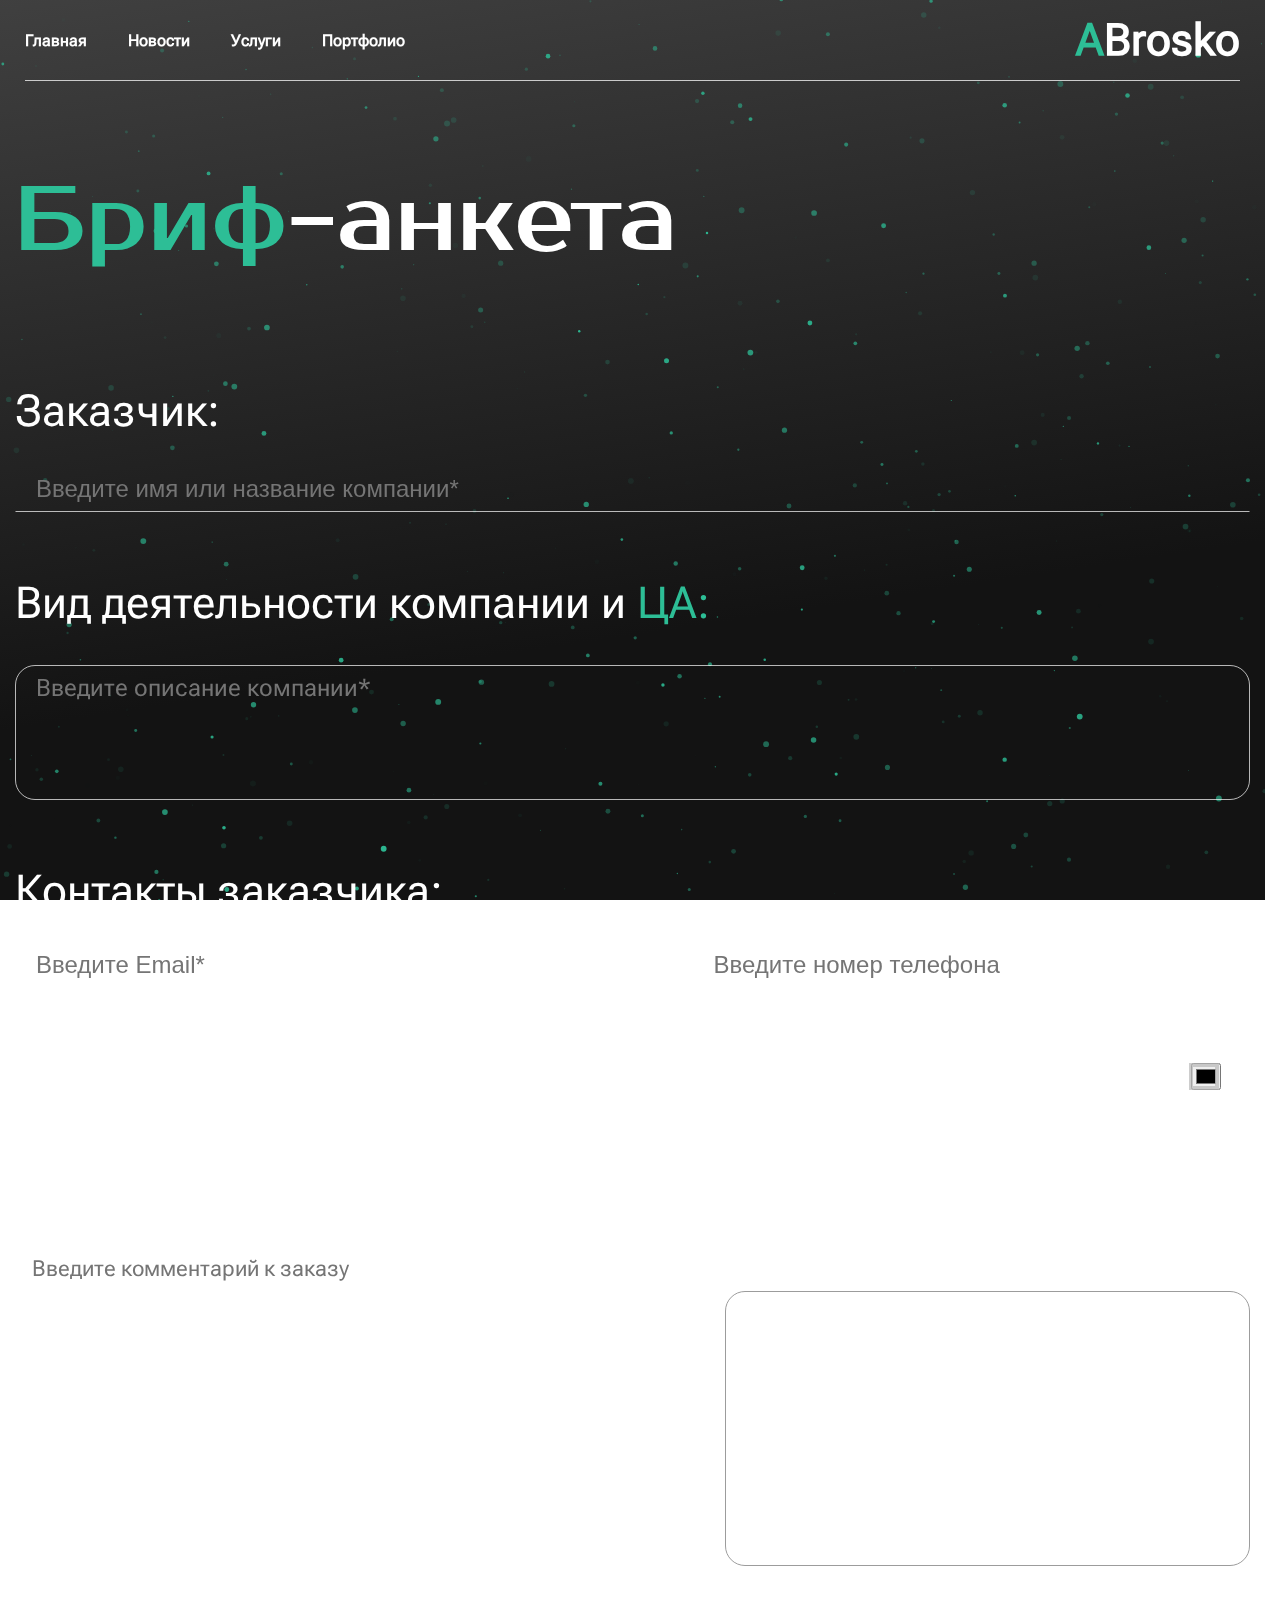
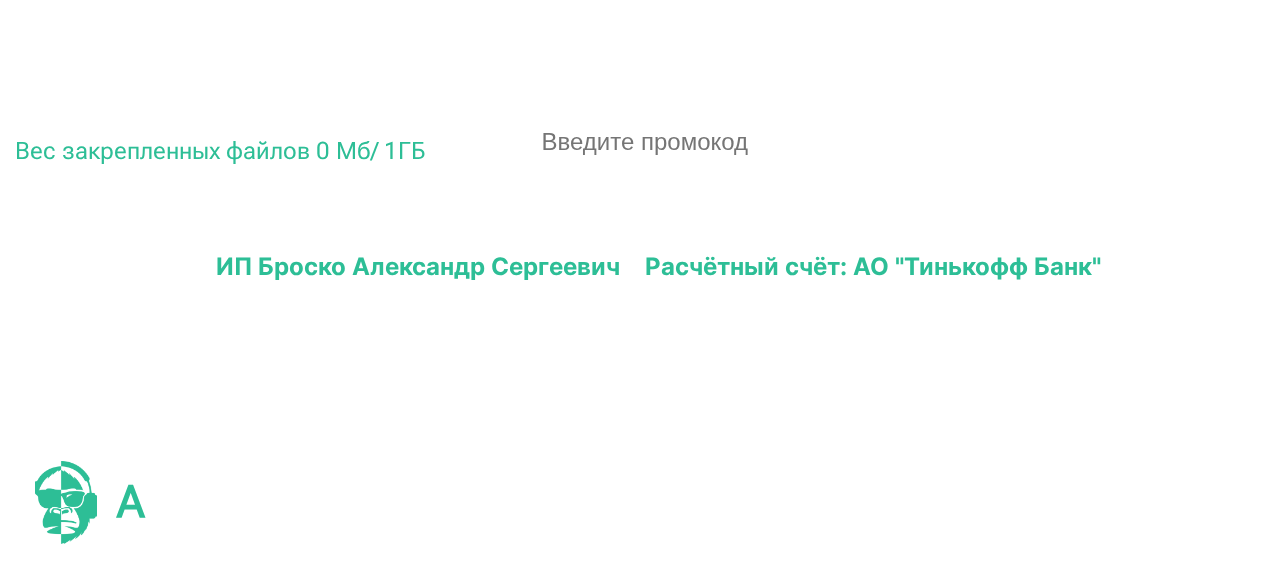
<file: breef.html>
<!DOCTYPE html>
<html lang="en">
<head>
    <meta charset="UTF-8">
    
    <link rel="stylesheet" href="assets/css/style.min.css">
    
    <!-- Useful meta tags -->
    <meta http-equiv="x-ua-compatible" content="ie=edge">
    <meta name="viewport" content="width=device-width, initial-scale=1, shrink-to-fit=no">
    <!-- <meta name="robots" content="index, follow"> -->
    <meta name="robots" content="index, follow, max-image-preview:large, max-snippet:-1, max-video-preview:-1">
    <meta name="google" content="notranslate">
    <meta name="format-detection" content="telephone=no">
    <meta name="description" content="Веб студия Abrosko. Качественный веб дизайн, перенос сайта на cms, верстка сайта, seo-продвижение">
    <meta name="keywords" content="верстка сайта,посадка на CMS,html,css,wordpress opencart, tilda, drupal, adobe XD, Figma, Adobe photoshop, visual studio, продвижение, seo">
    <link rel="shortcut icon" href="./assets/images/favicon.ico" type="image/x-icon">
    <!-- <link rel="stylesheet" href="https://cdnjs.cloudflare.com/ajax/libs/animate.css/4.1.1/animate.min.css" /> -->
    
    <title>ABrosko</title>
</head>
<body>
    <div class="page">
    <header class="header">
        <div class="container container__header">
            <div class="header__inner">
                <nav class="header__nav">
                    <ul>
                        <li>
                            <a href="index.html" class="header__nav__item" data-link="main__page">Главная</a>
                        </li>
                        <li>
                            <a href="index.html#link__news" class="header__nav__item" data-link="link__news">Новости</a>
                        </li>
                        <li>
                            <a href="index.html#link__servises" class="header__nav__item" data-link="link__servises">Услуги</a>
                        </li>
                        <li class="button__portfolio">
                            <a href="#" id="portfolio">Портфолио</a>
                        </li>
                        <!-- <li class="button__order-innernav" >
                            <a href="#" id="order">Оформить заказ</a>
                        </li> -->
                    </ul>
                </nav>
                <div class="menu__icon">
                    <span></span>
                </div>
                <a href="index.html" class="header__logo">
                    <span>A</span>Brosko
                </a>
            </div>
        </div>
    </header>    
   
    <div class="main">
        
        
        <section class="section__breef">
            <div class="container">
                <h1 class="section__breef-tille"><span>Бриф</span>-анкета</h1>
                <div class="breef__title-details">
                    Brief можно перевести с английского как «резюме» или «краткая сводка». Бриф-анкета описывает суть проекта и
                    каких результатов ожидает заказчик.
                </div>
                <form action="https://formspree.io/f/mayzorpz" id="form" class="breef__form" method="post" name="formbreef"
                    enctype="multipart/form-data">
                    <div class="breef__form-item">
                        <label for="customer" class="form__item-title">Заказчик:</label>
                        <input tabindex="1" class="input__customer js-input" type="text" id="customer" name="customername"
                            value="" placeholder="Введите имя или название компании*" >
                    </div>
                    <div class="breef__form-item">
                        <label for="activity" class="form__item-title">Вид деятельности компании и <span>ЦА:</span></label>
                        <textarea tabindex="2" class="textarea__activity js-textarea" name="detailsactivity" id="activity"
                            placeholder="Введите описание компании*" ></textarea>
                    </div>
                    <div class="contacts__customer">
                        <label for="contactcustomer" class="form__item-title">Контакты заказчика:</label>
                        <div class="contacts__customer-item">
                            <input data-validate-field="email" tabindex="3" class="input__email js-input js-input-email"
                                type="text" id="contactcustomer" name="customeremail" value="" placeholder="Введите Email*" >
                            <input data-validate-field="tel" tabindex="4" class="input__tel js-input-phone" type="tel"
                                id="contactcustomer" maxlength="11" name="customertel" value="" placeholder="Введите номер телефона" >
                        </div>
                    </div>
                    <div class="breef__form-options">
                        <div class="custom__dropdown">
                            <div tabindex="5" class="dropdown__button">Виды услуг</div>
                            <ul class="dropdown__list">
                                <li class="dropdown__list-item" data-value="layout">Вёрстка</li>
                                <li class="dropdown__list-item" data-value="key">Под ключ</li>
                                <li class="dropdown__list-item" data-value="cms">CMS</li>
                                <li class="dropdown__list-item" data-value="design">Дизайн</li>
                                <li class="dropdown__list-item" data-value="copyright">Копирайтинг</li>
                                <li class="dropdown__list-item" data-value="logo">Логотип</li>
                                <li class="dropdown__list-item" data-value="seo">Продвижение</li>
                            </ul>
                            <input class="dropdown__input" type="text" name="typofservices" value=" ">
                        </div>
                        <div class="custom__dropdown">
                            <div tabindex="6" class="dropdown__button dropdown__button-style">Выбор стиля</div>
                            <ul class="dropdown__list ">
                                <li class="dropdown__list-item" data-value="minimal">Минимализм</li>
                                <li class="dropdown__list-item" data-value="create">Креатив</li>
                                <li class="dropdown__list-item" data-value="animate">Анимации</li>
                                <li class="dropdown__list-item" data-value="parallaxt">Паралакс</li>
                            </ul>
                            <input class="dropdown__input" type="text" name="style" value=" ">
                        </div>
                        <div class="custom__dropdown">
                            <div tabindex="7" class="dropdown__button dropdown__button-level">Уровень анимаций</div>
                            <ul class="dropdown__list ">
                                <li class="dropdown__list-item" data-value="easy">Простые</li>
                                <li class="dropdown__list-item" data-value="middle">Средние</li>
                                <li class="dropdown__list-item" data-value="difficult">Сложные</li>
                                <li class="dropdown__list-item" data-value="profi">Проф. уровень</li>
                            </ul>
                            <input class="dropdown__input" type="text" name="levelanimation" value="">
                        </div>
                        <div class="options-color"> Цвет
                            <input tabindex="8" class="input__color" type="color" id="colorchoose" name="colorchoose" value="">
                        </div>
                    </div>
                    <div class="breef__form-bottom">
                        <div class="breef__form-comment">
                            <label for="breefcomment" class="form__item-title">Комментарий к заказу:</label>
                            <div class="counter-box">
                                <textarea tabindex="9" maxlength="1000" class="textarea__comment js-textarea"
                                    name="breefcomment" id="breefcomment"
                                    placeholder="Введите комментарий к заказу"></textarea>
                                <span class="counter-text">
                                    <span class="counter-text__current">0</span>
                                    /
                                    <span class="counter-text__total">1000 Символов</span>
                                </span>
                            </div>
                        </div>
                        <div class="brief__form-attach">
                            <label for="breefattach" class="form__item-title  ">Закрепленные файлы:</label>
                            <div class="input__attach">
                                <!-- onchange="return sizeInput()" -->
                               <!-- <input class="input__attach-standart"  type="file" id="breefattach"
                                    name="file[]" multiple>-->
                                <div id="filebutton" class="file__button" id="filebutton"> Прикрепить файл +</div>
                                <div class="file__expansion">* txt, pdf, word, png, jpg</div>
                            </div>
                            <div class="preview__files" id="previewfiles"></div>
                            <div class="clearfile">Очистить</div>
                        </div>
                    </div>
                    <div class="breef__form-send">
                        <div class="form__send-count">
                            <span class="counter-file">Вес закрепленных файлов
                                <span class="counter-size__current">0</span>
                                Мб/
                                <span class="counter-file__total">1ГБ</span>
                            </span>
                        </div>
                        <input type="text" class="input__promo" name="inputpromo" placeholder="Введите промокод" >
                        <button class="form__send-button" type="submit">Отправить анкету</button>
                    </div>
                </form>
            </div>
        </section>
        
        <div id="alert" class="alert">
            <div class="container">
                <div class="alert__body">
                    <div class="alert__content">
                        <div class="alert__cancel">
                            <img src="./assets/images/popup/cross.svg" alt="cancel">
                        </div>
                        <div class="alert__message">
                            <div class="alert__message-title" id="alert-message"></div>
                            <div class="alert__message-subtitle">Приносим свои извинения!</div>
                        </div>
                    </div>
                </div>
            </div>
        </div>
        
        <div id="particles-js"></div>
    </div>
    <footer class="footer">
        <div class="container">
            <div class="footer__inner">
                <div class="footer__inner__content">
                    <!-- <h1 class="footer__inner__content__title">UNDER</h1> -->
                    <!-- <div class="footer__inner__content__wrapper footer__inner__content__wrapper--first">
                        <h5 class="footer__inner__content__wrapper__title">Information:</h5>
                        <a href="" class="footer__inner__content__wrapper__link">- User agreement</a>
                        <a href="" class="footer__inner__content__wrapper__link">- Privacy policy</a>
                        <a href="" class="footer__inner__content__wrapper__link">- Documents</a>
                        <a href="" class="footer__inner__content__wrapper__link">- Rights and contracts</a>
                    </div> -->
                    <div class="footer__inner__content__wrapper footer__inner__content__wrapper--prelast">
                        <h5 class="footer__inner__content__wrapper__title">ИП Броско Александр Сергеевич</h5>
                        <span class="footer__inner__content__wrapper__link">ИНН 602712561006</span>
                        <span class="footer__inner__content__wrapper__link">ОГРНИП 323600000004580</span>
                        <a href="tel:89643130397" class="footer__inner__content__wrapper__link">тел. +7 964 313 03 97</a>
                        <a href="mailto:info@ABrosko.ru" class="footer__inner__content__wrapper__link">Почта для связи : info@ABrosko.ru</a>
                    </div>
                    <div class="footer__inner__content__wrapper">
                        <h5 class="footer__inner__content__wrapper__title">Расчётный счёт: АО "Тинькофф Банк" </h5>
                        <span class="footer__inner__content__wrapper__link">Номер счета : 4080 2810 1000 0434 3608</span>
                        <span class="footer__inner__content__wrapper__link">ИНН Банка 7710140679</span>
                        <span class="footer__inner__content__wrapper__link">БИК 044525974</span>
                        <span class="footer__inner__content__wrapper__link">Корр.счет 30101810145250000974</span>
                    </div>
                </div>
                <div class="footer__inner__bottom">
                    <div class="footer__inner__bottom__wrapper">
                        <div class="footer__inner__bottom__icon"></div>
                        <a href="index.html" class="header__logo footer__logo">
                            <span>A</span>Brosko
                        </a>
                    </div>
                    <div class="footer__inner__bottom__icon__social">
                        <a href="https://vk.com/abroskostudio" target="_blank" class="footer__inner__bottom__icon__social__items social__items__vk">
                            <svg>
                                <use xlink:href="#vk"></use>
                            </svg>
                        </a>
                        <a href="mailto:info@Abrosko.ru" target="_blank" class="footer__inner__bottom__icon__social__items social__item__mail">
                            <svg>
                                <use xlink:href="#mail"></use>
                            </svg>
                        </a>
                        <a href="https://www.behance.net/abrosko" target="_blank" class="footer__inner__bottom__icon__social__items social__item__inst">
                            <svg>
                                <use xlink:href="#Be"></use>
                            </svg>
                        </a>
                    </div>
                </div>
            </div>
        </div>
    </footer>
    </div>
    <script src="assets/js/main.js"></script>
</body>
</html>
</file>
<file: assets/css/style.min.css>
html, body, div, span, applet, object, iframe,
h1, h2, h3, h4, h5, h6, p, blockquote, pre,
a, abbr, acronym, address, big, cite, code,
del, dfn, em, img, ins, kbd, q, s, samp,
small, strike, strong, sub, sup, tt, var,
b, u, i, center,
dl, dt, dd, ol, ul, li,
fieldset, form, label, legend,
table, caption, tbody, tfoot, thead, tr, th, td,
article, aside, canvas, details, embed,
figure, figcaption, footer, header, hgroup,
menu, nav, output, ruby, section, summary,
time, mark, audio, video {
  margin: 0;
  padding: 0;
  border: 0;
  font-size: 10px;
  font: inherit;
  vertical-align: baseline;
  color: inherit;
  text-decoration: none;
}

/* HTML5 display-role reset for older browsers */
article, aside, details, figcaption, figure,
footer, header, hgroup, menu, nav, section {
  display: block;
}

body {
  line-height: 1;
  font-size: 10px;
}

ol, ul {
  list-style: none;
}

blockquote, q {
  quotes: none;
}

blockquote:before, blockquote:after,
q:before, q:after {
  content: "";
  content: none;
}

table {
  border-collapse: collapse;
  border-spacing: 0;
}

/* stylelint-disable */ /* stylelint-disable */ /* stylelint-disable */
.custom-checkbox__field:checked + .custom-checkbox__content::after {
  opacity: 1;
}

.custom-checkbox__field:focus + .custom-checkbox__content::before {
  outline: 2px solid #f00;
  outline-offset: 2px;
}

.custom-checkbox__field:disabled + .custom-checkbox__content {
  opacity: 0.4;
  pointer-events: none;
}

/* stylelint-disable */ /* stylelint-disable */ /* stylelint-disable value-keyword-case */ /* Slider */
.slick-slider {
  position: relative;
  display: block;
  box-sizing: border-box;
  -webkit-touch-callout: none;
  -webkit-user-select: none;
  -khtml-user-select: none;
  -moz-user-select: none;
  -ms-user-select: none;
  user-select: none;
  -ms-touch-action: pan-y;
  touch-action: pan-y;
  -webkit-tap-highlight-color: transparent;
}

.slick-list {
  position: relative;
  overflow: hidden;
  display: block;
  margin: 0;
  padding: 0;
}
.slick-list:focus {
  outline: none;
}
.slick-list.dragging {
  cursor: pointer;
  cursor: hand;
}

.slick-slider .slick-track,
.slick-slider .slick-list {
  -webkit-transform: translate3d(0, 0, 0);
  -moz-transform: translate3d(0, 0, 0);
  -ms-transform: translate3d(0, 0, 0);
  -o-transform: translate3d(0, 0, 0);
  transform: translate3d(0, 0, 0);
}

.slick-track {
  position: relative;
  left: 0;
  top: 0;
  display: block;
  margin-left: auto;
  margin-right: auto;
}
.slick-track:before, .slick-track:after {
  content: "";
  display: table;
}
.slick-track:after {
  clear: both;
}
.slick-loading .slick-track {
  visibility: hidden;
}

.slick-slide {
  float: left;
  height: 100%;
  min-height: 1px;
  display: none;
}
[dir=rtl] .slick-slide {
  float: right;
}
.slick-slide img {
  display: block;
}
.slick-slide.slick-loading img {
  display: none;
}
.slick-slide.dragging img {
  pointer-events: none;
}
.slick-initialized .slick-slide {
  display: block;
}
.slick-loading .slick-slide {
  visibility: hidden;
}
.slick-vertical .slick-slide {
  display: block;
  height: auto;
  border: 1px solid transparent;
}

.slick-arrow.slick-hidden {
  display: none;
}

body[data-aos-duration="50"] [data-aos], [data-aos][data-aos][data-aos-duration="50"] {
  transition-duration: 50ms;
}
body[data-aos-delay="50"] [data-aos], [data-aos][data-aos][data-aos-delay="50"] {
  transition-delay: 0;
}
body[data-aos-delay="50"] [data-aos].aos-animate, [data-aos][data-aos][data-aos-delay="50"].aos-animate {
  transition-delay: 50ms;
}
body[data-aos-duration="100"] [data-aos], [data-aos][data-aos][data-aos-duration="100"] {
  transition-duration: 100ms;
}
body[data-aos-delay="100"] [data-aos], [data-aos][data-aos][data-aos-delay="100"] {
  transition-delay: 0;
}
body[data-aos-delay="100"] [data-aos].aos-animate, [data-aos][data-aos][data-aos-delay="100"].aos-animate {
  transition-delay: 100ms;
}
body[data-aos-duration="150"] [data-aos], [data-aos][data-aos][data-aos-duration="150"] {
  transition-duration: 150ms;
}
body[data-aos-delay="150"] [data-aos], [data-aos][data-aos][data-aos-delay="150"] {
  transition-delay: 0;
}
body[data-aos-delay="150"] [data-aos].aos-animate, [data-aos][data-aos][data-aos-delay="150"].aos-animate {
  transition-delay: 150ms;
}
body[data-aos-duration="200"] [data-aos], [data-aos][data-aos][data-aos-duration="200"] {
  transition-duration: 200ms;
}
body[data-aos-delay="200"] [data-aos], [data-aos][data-aos][data-aos-delay="200"] {
  transition-delay: 0;
}
body[data-aos-delay="200"] [data-aos].aos-animate, [data-aos][data-aos][data-aos-delay="200"].aos-animate {
  transition-delay: 200ms;
}
body[data-aos-duration="250"] [data-aos], [data-aos][data-aos][data-aos-duration="250"] {
  transition-duration: 250ms;
}
body[data-aos-delay="250"] [data-aos], [data-aos][data-aos][data-aos-delay="250"] {
  transition-delay: 0;
}
body[data-aos-delay="250"] [data-aos].aos-animate, [data-aos][data-aos][data-aos-delay="250"].aos-animate {
  transition-delay: 250ms;
}
body[data-aos-duration="300"] [data-aos], [data-aos][data-aos][data-aos-duration="300"] {
  transition-duration: 300ms;
}
body[data-aos-delay="300"] [data-aos], [data-aos][data-aos][data-aos-delay="300"] {
  transition-delay: 0;
}
body[data-aos-delay="300"] [data-aos].aos-animate, [data-aos][data-aos][data-aos-delay="300"].aos-animate {
  transition-delay: 300ms;
}
body[data-aos-duration="350"] [data-aos], [data-aos][data-aos][data-aos-duration="350"] {
  transition-duration: 350ms;
}
body[data-aos-delay="350"] [data-aos], [data-aos][data-aos][data-aos-delay="350"] {
  transition-delay: 0;
}
body[data-aos-delay="350"] [data-aos].aos-animate, [data-aos][data-aos][data-aos-delay="350"].aos-animate {
  transition-delay: 350ms;
}
body[data-aos-duration="400"] [data-aos], [data-aos][data-aos][data-aos-duration="400"] {
  transition-duration: 400ms;
}
body[data-aos-delay="400"] [data-aos], [data-aos][data-aos][data-aos-delay="400"] {
  transition-delay: 0;
}
body[data-aos-delay="400"] [data-aos].aos-animate, [data-aos][data-aos][data-aos-delay="400"].aos-animate {
  transition-delay: 400ms;
}
body[data-aos-duration="450"] [data-aos], [data-aos][data-aos][data-aos-duration="450"] {
  transition-duration: 450ms;
}
body[data-aos-delay="450"] [data-aos], [data-aos][data-aos][data-aos-delay="450"] {
  transition-delay: 0;
}
body[data-aos-delay="450"] [data-aos].aos-animate, [data-aos][data-aos][data-aos-delay="450"].aos-animate {
  transition-delay: 450ms;
}
body[data-aos-duration="500"] [data-aos], [data-aos][data-aos][data-aos-duration="500"] {
  transition-duration: 500ms;
}
body[data-aos-delay="500"] [data-aos], [data-aos][data-aos][data-aos-delay="500"] {
  transition-delay: 0;
}
body[data-aos-delay="500"] [data-aos].aos-animate, [data-aos][data-aos][data-aos-delay="500"].aos-animate {
  transition-delay: 500ms;
}
body[data-aos-duration="550"] [data-aos], [data-aos][data-aos][data-aos-duration="550"] {
  transition-duration: 550ms;
}
body[data-aos-delay="550"] [data-aos], [data-aos][data-aos][data-aos-delay="550"] {
  transition-delay: 0;
}
body[data-aos-delay="550"] [data-aos].aos-animate, [data-aos][data-aos][data-aos-delay="550"].aos-animate {
  transition-delay: 550ms;
}
body[data-aos-duration="600"] [data-aos], [data-aos][data-aos][data-aos-duration="600"] {
  transition-duration: 600ms;
}
body[data-aos-delay="600"] [data-aos], [data-aos][data-aos][data-aos-delay="600"] {
  transition-delay: 0;
}
body[data-aos-delay="600"] [data-aos].aos-animate, [data-aos][data-aos][data-aos-delay="600"].aos-animate {
  transition-delay: 600ms;
}
body[data-aos-duration="650"] [data-aos], [data-aos][data-aos][data-aos-duration="650"] {
  transition-duration: 650ms;
}
body[data-aos-delay="650"] [data-aos], [data-aos][data-aos][data-aos-delay="650"] {
  transition-delay: 0;
}
body[data-aos-delay="650"] [data-aos].aos-animate, [data-aos][data-aos][data-aos-delay="650"].aos-animate {
  transition-delay: 650ms;
}
body[data-aos-duration="700"] [data-aos], [data-aos][data-aos][data-aos-duration="700"] {
  transition-duration: 700ms;
}
body[data-aos-delay="700"] [data-aos], [data-aos][data-aos][data-aos-delay="700"] {
  transition-delay: 0;
}
body[data-aos-delay="700"] [data-aos].aos-animate, [data-aos][data-aos][data-aos-delay="700"].aos-animate {
  transition-delay: 700ms;
}
body[data-aos-duration="750"] [data-aos], [data-aos][data-aos][data-aos-duration="750"] {
  transition-duration: 750ms;
}
body[data-aos-delay="750"] [data-aos], [data-aos][data-aos][data-aos-delay="750"] {
  transition-delay: 0;
}
body[data-aos-delay="750"] [data-aos].aos-animate, [data-aos][data-aos][data-aos-delay="750"].aos-animate {
  transition-delay: 750ms;
}
body[data-aos-duration="800"] [data-aos], [data-aos][data-aos][data-aos-duration="800"] {
  transition-duration: 800ms;
}
body[data-aos-delay="800"] [data-aos], [data-aos][data-aos][data-aos-delay="800"] {
  transition-delay: 0;
}
body[data-aos-delay="800"] [data-aos].aos-animate, [data-aos][data-aos][data-aos-delay="800"].aos-animate {
  transition-delay: 800ms;
}
body[data-aos-duration="850"] [data-aos], [data-aos][data-aos][data-aos-duration="850"] {
  transition-duration: 850ms;
}
body[data-aos-delay="850"] [data-aos], [data-aos][data-aos][data-aos-delay="850"] {
  transition-delay: 0;
}
body[data-aos-delay="850"] [data-aos].aos-animate, [data-aos][data-aos][data-aos-delay="850"].aos-animate {
  transition-delay: 850ms;
}
body[data-aos-duration="900"] [data-aos], [data-aos][data-aos][data-aos-duration="900"] {
  transition-duration: 900ms;
}
body[data-aos-delay="900"] [data-aos], [data-aos][data-aos][data-aos-delay="900"] {
  transition-delay: 0;
}
body[data-aos-delay="900"] [data-aos].aos-animate, [data-aos][data-aos][data-aos-delay="900"].aos-animate {
  transition-delay: 900ms;
}
body[data-aos-duration="950"] [data-aos], [data-aos][data-aos][data-aos-duration="950"] {
  transition-duration: 950ms;
}
body[data-aos-delay="950"] [data-aos], [data-aos][data-aos][data-aos-delay="950"] {
  transition-delay: 0;
}
body[data-aos-delay="950"] [data-aos].aos-animate, [data-aos][data-aos][data-aos-delay="950"].aos-animate {
  transition-delay: 950ms;
}
body[data-aos-duration="1000"] [data-aos], [data-aos][data-aos][data-aos-duration="1000"] {
  transition-duration: 1000ms;
}
body[data-aos-delay="1000"] [data-aos], [data-aos][data-aos][data-aos-delay="1000"] {
  transition-delay: 0;
}
body[data-aos-delay="1000"] [data-aos].aos-animate, [data-aos][data-aos][data-aos-delay="1000"].aos-animate {
  transition-delay: 1000ms;
}
body[data-aos-duration="1050"] [data-aos], [data-aos][data-aos][data-aos-duration="1050"] {
  transition-duration: 1050ms;
}
body[data-aos-delay="1050"] [data-aos], [data-aos][data-aos][data-aos-delay="1050"] {
  transition-delay: 0;
}
body[data-aos-delay="1050"] [data-aos].aos-animate, [data-aos][data-aos][data-aos-delay="1050"].aos-animate {
  transition-delay: 1050ms;
}
body[data-aos-duration="1100"] [data-aos], [data-aos][data-aos][data-aos-duration="1100"] {
  transition-duration: 1100ms;
}
body[data-aos-delay="1100"] [data-aos], [data-aos][data-aos][data-aos-delay="1100"] {
  transition-delay: 0;
}
body[data-aos-delay="1100"] [data-aos].aos-animate, [data-aos][data-aos][data-aos-delay="1100"].aos-animate {
  transition-delay: 1100ms;
}
body[data-aos-duration="1150"] [data-aos], [data-aos][data-aos][data-aos-duration="1150"] {
  transition-duration: 1150ms;
}
body[data-aos-delay="1150"] [data-aos], [data-aos][data-aos][data-aos-delay="1150"] {
  transition-delay: 0;
}
body[data-aos-delay="1150"] [data-aos].aos-animate, [data-aos][data-aos][data-aos-delay="1150"].aos-animate {
  transition-delay: 1150ms;
}
body[data-aos-duration="1200"] [data-aos], [data-aos][data-aos][data-aos-duration="1200"] {
  transition-duration: 1200ms;
}
body[data-aos-delay="1200"] [data-aos], [data-aos][data-aos][data-aos-delay="1200"] {
  transition-delay: 0;
}
body[data-aos-delay="1200"] [data-aos].aos-animate, [data-aos][data-aos][data-aos-delay="1200"].aos-animate {
  transition-delay: 1200ms;
}
body[data-aos-duration="1250"] [data-aos], [data-aos][data-aos][data-aos-duration="1250"] {
  transition-duration: 1250ms;
}
body[data-aos-delay="1250"] [data-aos], [data-aos][data-aos][data-aos-delay="1250"] {
  transition-delay: 0;
}
body[data-aos-delay="1250"] [data-aos].aos-animate, [data-aos][data-aos][data-aos-delay="1250"].aos-animate {
  transition-delay: 1250ms;
}
body[data-aos-duration="1300"] [data-aos], [data-aos][data-aos][data-aos-duration="1300"] {
  transition-duration: 1300ms;
}
body[data-aos-delay="1300"] [data-aos], [data-aos][data-aos][data-aos-delay="1300"] {
  transition-delay: 0;
}
body[data-aos-delay="1300"] [data-aos].aos-animate, [data-aos][data-aos][data-aos-delay="1300"].aos-animate {
  transition-delay: 1300ms;
}
body[data-aos-duration="1350"] [data-aos], [data-aos][data-aos][data-aos-duration="1350"] {
  transition-duration: 1350ms;
}
body[data-aos-delay="1350"] [data-aos], [data-aos][data-aos][data-aos-delay="1350"] {
  transition-delay: 0;
}
body[data-aos-delay="1350"] [data-aos].aos-animate, [data-aos][data-aos][data-aos-delay="1350"].aos-animate {
  transition-delay: 1350ms;
}
body[data-aos-duration="1400"] [data-aos], [data-aos][data-aos][data-aos-duration="1400"] {
  transition-duration: 1400ms;
}
body[data-aos-delay="1400"] [data-aos], [data-aos][data-aos][data-aos-delay="1400"] {
  transition-delay: 0;
}
body[data-aos-delay="1400"] [data-aos].aos-animate, [data-aos][data-aos][data-aos-delay="1400"].aos-animate {
  transition-delay: 1400ms;
}
body[data-aos-duration="1450"] [data-aos], [data-aos][data-aos][data-aos-duration="1450"] {
  transition-duration: 1450ms;
}
body[data-aos-delay="1450"] [data-aos], [data-aos][data-aos][data-aos-delay="1450"] {
  transition-delay: 0;
}
body[data-aos-delay="1450"] [data-aos].aos-animate, [data-aos][data-aos][data-aos-delay="1450"].aos-animate {
  transition-delay: 1450ms;
}
body[data-aos-duration="1500"] [data-aos], [data-aos][data-aos][data-aos-duration="1500"] {
  transition-duration: 1500ms;
}
body[data-aos-delay="1500"] [data-aos], [data-aos][data-aos][data-aos-delay="1500"] {
  transition-delay: 0;
}
body[data-aos-delay="1500"] [data-aos].aos-animate, [data-aos][data-aos][data-aos-delay="1500"].aos-animate {
  transition-delay: 1500ms;
}
body[data-aos-duration="1550"] [data-aos], [data-aos][data-aos][data-aos-duration="1550"] {
  transition-duration: 1550ms;
}
body[data-aos-delay="1550"] [data-aos], [data-aos][data-aos][data-aos-delay="1550"] {
  transition-delay: 0;
}
body[data-aos-delay="1550"] [data-aos].aos-animate, [data-aos][data-aos][data-aos-delay="1550"].aos-animate {
  transition-delay: 1550ms;
}
body[data-aos-duration="1600"] [data-aos], [data-aos][data-aos][data-aos-duration="1600"] {
  transition-duration: 1600ms;
}
body[data-aos-delay="1600"] [data-aos], [data-aos][data-aos][data-aos-delay="1600"] {
  transition-delay: 0;
}
body[data-aos-delay="1600"] [data-aos].aos-animate, [data-aos][data-aos][data-aos-delay="1600"].aos-animate {
  transition-delay: 1600ms;
}
body[data-aos-duration="1650"] [data-aos], [data-aos][data-aos][data-aos-duration="1650"] {
  transition-duration: 1650ms;
}
body[data-aos-delay="1650"] [data-aos], [data-aos][data-aos][data-aos-delay="1650"] {
  transition-delay: 0;
}
body[data-aos-delay="1650"] [data-aos].aos-animate, [data-aos][data-aos][data-aos-delay="1650"].aos-animate {
  transition-delay: 1650ms;
}
body[data-aos-duration="1700"] [data-aos], [data-aos][data-aos][data-aos-duration="1700"] {
  transition-duration: 1700ms;
}
body[data-aos-delay="1700"] [data-aos], [data-aos][data-aos][data-aos-delay="1700"] {
  transition-delay: 0;
}
body[data-aos-delay="1700"] [data-aos].aos-animate, [data-aos][data-aos][data-aos-delay="1700"].aos-animate {
  transition-delay: 1700ms;
}
body[data-aos-duration="1750"] [data-aos], [data-aos][data-aos][data-aos-duration="1750"] {
  transition-duration: 1750ms;
}
body[data-aos-delay="1750"] [data-aos], [data-aos][data-aos][data-aos-delay="1750"] {
  transition-delay: 0;
}
body[data-aos-delay="1750"] [data-aos].aos-animate, [data-aos][data-aos][data-aos-delay="1750"].aos-animate {
  transition-delay: 1750ms;
}
body[data-aos-duration="1800"] [data-aos], [data-aos][data-aos][data-aos-duration="1800"] {
  transition-duration: 1800ms;
}
body[data-aos-delay="1800"] [data-aos], [data-aos][data-aos][data-aos-delay="1800"] {
  transition-delay: 0;
}
body[data-aos-delay="1800"] [data-aos].aos-animate, [data-aos][data-aos][data-aos-delay="1800"].aos-animate {
  transition-delay: 1800ms;
}
body[data-aos-duration="1850"] [data-aos], [data-aos][data-aos][data-aos-duration="1850"] {
  transition-duration: 1850ms;
}
body[data-aos-delay="1850"] [data-aos], [data-aos][data-aos][data-aos-delay="1850"] {
  transition-delay: 0;
}
body[data-aos-delay="1850"] [data-aos].aos-animate, [data-aos][data-aos][data-aos-delay="1850"].aos-animate {
  transition-delay: 1850ms;
}
body[data-aos-duration="1900"] [data-aos], [data-aos][data-aos][data-aos-duration="1900"] {
  transition-duration: 1900ms;
}
body[data-aos-delay="1900"] [data-aos], [data-aos][data-aos][data-aos-delay="1900"] {
  transition-delay: 0;
}
body[data-aos-delay="1900"] [data-aos].aos-animate, [data-aos][data-aos][data-aos-delay="1900"].aos-animate {
  transition-delay: 1900ms;
}
body[data-aos-duration="1950"] [data-aos], [data-aos][data-aos][data-aos-duration="1950"] {
  transition-duration: 1950ms;
}
body[data-aos-delay="1950"] [data-aos], [data-aos][data-aos][data-aos-delay="1950"] {
  transition-delay: 0;
}
body[data-aos-delay="1950"] [data-aos].aos-animate, [data-aos][data-aos][data-aos-delay="1950"].aos-animate {
  transition-delay: 1950ms;
}
body[data-aos-duration="2000"] [data-aos], [data-aos][data-aos][data-aos-duration="2000"] {
  transition-duration: 2000ms;
}
body[data-aos-delay="2000"] [data-aos], [data-aos][data-aos][data-aos-delay="2000"] {
  transition-delay: 0;
}
body[data-aos-delay="2000"] [data-aos].aos-animate, [data-aos][data-aos][data-aos-delay="2000"].aos-animate {
  transition-delay: 2000ms;
}
body[data-aos-duration="2050"] [data-aos], [data-aos][data-aos][data-aos-duration="2050"] {
  transition-duration: 2050ms;
}
body[data-aos-delay="2050"] [data-aos], [data-aos][data-aos][data-aos-delay="2050"] {
  transition-delay: 0;
}
body[data-aos-delay="2050"] [data-aos].aos-animate, [data-aos][data-aos][data-aos-delay="2050"].aos-animate {
  transition-delay: 2050ms;
}
body[data-aos-duration="2100"] [data-aos], [data-aos][data-aos][data-aos-duration="2100"] {
  transition-duration: 2100ms;
}
body[data-aos-delay="2100"] [data-aos], [data-aos][data-aos][data-aos-delay="2100"] {
  transition-delay: 0;
}
body[data-aos-delay="2100"] [data-aos].aos-animate, [data-aos][data-aos][data-aos-delay="2100"].aos-animate {
  transition-delay: 2100ms;
}
body[data-aos-duration="2150"] [data-aos], [data-aos][data-aos][data-aos-duration="2150"] {
  transition-duration: 2150ms;
}
body[data-aos-delay="2150"] [data-aos], [data-aos][data-aos][data-aos-delay="2150"] {
  transition-delay: 0;
}
body[data-aos-delay="2150"] [data-aos].aos-animate, [data-aos][data-aos][data-aos-delay="2150"].aos-animate {
  transition-delay: 2150ms;
}
body[data-aos-duration="2200"] [data-aos], [data-aos][data-aos][data-aos-duration="2200"] {
  transition-duration: 2200ms;
}
body[data-aos-delay="2200"] [data-aos], [data-aos][data-aos][data-aos-delay="2200"] {
  transition-delay: 0;
}
body[data-aos-delay="2200"] [data-aos].aos-animate, [data-aos][data-aos][data-aos-delay="2200"].aos-animate {
  transition-delay: 2200ms;
}
body[data-aos-duration="2250"] [data-aos], [data-aos][data-aos][data-aos-duration="2250"] {
  transition-duration: 2250ms;
}
body[data-aos-delay="2250"] [data-aos], [data-aos][data-aos][data-aos-delay="2250"] {
  transition-delay: 0;
}
body[data-aos-delay="2250"] [data-aos].aos-animate, [data-aos][data-aos][data-aos-delay="2250"].aos-animate {
  transition-delay: 2250ms;
}
body[data-aos-duration="2300"] [data-aos], [data-aos][data-aos][data-aos-duration="2300"] {
  transition-duration: 2300ms;
}
body[data-aos-delay="2300"] [data-aos], [data-aos][data-aos][data-aos-delay="2300"] {
  transition-delay: 0;
}
body[data-aos-delay="2300"] [data-aos].aos-animate, [data-aos][data-aos][data-aos-delay="2300"].aos-animate {
  transition-delay: 2300ms;
}
body[data-aos-duration="2350"] [data-aos], [data-aos][data-aos][data-aos-duration="2350"] {
  transition-duration: 2350ms;
}
body[data-aos-delay="2350"] [data-aos], [data-aos][data-aos][data-aos-delay="2350"] {
  transition-delay: 0;
}
body[data-aos-delay="2350"] [data-aos].aos-animate, [data-aos][data-aos][data-aos-delay="2350"].aos-animate {
  transition-delay: 2350ms;
}
body[data-aos-duration="2400"] [data-aos], [data-aos][data-aos][data-aos-duration="2400"] {
  transition-duration: 2400ms;
}
body[data-aos-delay="2400"] [data-aos], [data-aos][data-aos][data-aos-delay="2400"] {
  transition-delay: 0;
}
body[data-aos-delay="2400"] [data-aos].aos-animate, [data-aos][data-aos][data-aos-delay="2400"].aos-animate {
  transition-delay: 2400ms;
}
body[data-aos-duration="2450"] [data-aos], [data-aos][data-aos][data-aos-duration="2450"] {
  transition-duration: 2450ms;
}
body[data-aos-delay="2450"] [data-aos], [data-aos][data-aos][data-aos-delay="2450"] {
  transition-delay: 0;
}
body[data-aos-delay="2450"] [data-aos].aos-animate, [data-aos][data-aos][data-aos-delay="2450"].aos-animate {
  transition-delay: 2450ms;
}
body[data-aos-duration="2500"] [data-aos], [data-aos][data-aos][data-aos-duration="2500"] {
  transition-duration: 2500ms;
}
body[data-aos-delay="2500"] [data-aos], [data-aos][data-aos][data-aos-delay="2500"] {
  transition-delay: 0;
}
body[data-aos-delay="2500"] [data-aos].aos-animate, [data-aos][data-aos][data-aos-delay="2500"].aos-animate {
  transition-delay: 2500ms;
}
body[data-aos-duration="2550"] [data-aos], [data-aos][data-aos][data-aos-duration="2550"] {
  transition-duration: 2550ms;
}
body[data-aos-delay="2550"] [data-aos], [data-aos][data-aos][data-aos-delay="2550"] {
  transition-delay: 0;
}
body[data-aos-delay="2550"] [data-aos].aos-animate, [data-aos][data-aos][data-aos-delay="2550"].aos-animate {
  transition-delay: 2550ms;
}
body[data-aos-duration="2600"] [data-aos], [data-aos][data-aos][data-aos-duration="2600"] {
  transition-duration: 2600ms;
}
body[data-aos-delay="2600"] [data-aos], [data-aos][data-aos][data-aos-delay="2600"] {
  transition-delay: 0;
}
body[data-aos-delay="2600"] [data-aos].aos-animate, [data-aos][data-aos][data-aos-delay="2600"].aos-animate {
  transition-delay: 2600ms;
}
body[data-aos-duration="2650"] [data-aos], [data-aos][data-aos][data-aos-duration="2650"] {
  transition-duration: 2650ms;
}
body[data-aos-delay="2650"] [data-aos], [data-aos][data-aos][data-aos-delay="2650"] {
  transition-delay: 0;
}
body[data-aos-delay="2650"] [data-aos].aos-animate, [data-aos][data-aos][data-aos-delay="2650"].aos-animate {
  transition-delay: 2650ms;
}
body[data-aos-duration="2700"] [data-aos], [data-aos][data-aos][data-aos-duration="2700"] {
  transition-duration: 2700ms;
}
body[data-aos-delay="2700"] [data-aos], [data-aos][data-aos][data-aos-delay="2700"] {
  transition-delay: 0;
}
body[data-aos-delay="2700"] [data-aos].aos-animate, [data-aos][data-aos][data-aos-delay="2700"].aos-animate {
  transition-delay: 2700ms;
}
body[data-aos-duration="2750"] [data-aos], [data-aos][data-aos][data-aos-duration="2750"] {
  transition-duration: 2750ms;
}
body[data-aos-delay="2750"] [data-aos], [data-aos][data-aos][data-aos-delay="2750"] {
  transition-delay: 0;
}
body[data-aos-delay="2750"] [data-aos].aos-animate, [data-aos][data-aos][data-aos-delay="2750"].aos-animate {
  transition-delay: 2750ms;
}
body[data-aos-duration="2800"] [data-aos], [data-aos][data-aos][data-aos-duration="2800"] {
  transition-duration: 2800ms;
}
body[data-aos-delay="2800"] [data-aos], [data-aos][data-aos][data-aos-delay="2800"] {
  transition-delay: 0;
}
body[data-aos-delay="2800"] [data-aos].aos-animate, [data-aos][data-aos][data-aos-delay="2800"].aos-animate {
  transition-delay: 2800ms;
}
body[data-aos-duration="2850"] [data-aos], [data-aos][data-aos][data-aos-duration="2850"] {
  transition-duration: 2850ms;
}
body[data-aos-delay="2850"] [data-aos], [data-aos][data-aos][data-aos-delay="2850"] {
  transition-delay: 0;
}
body[data-aos-delay="2850"] [data-aos].aos-animate, [data-aos][data-aos][data-aos-delay="2850"].aos-animate {
  transition-delay: 2850ms;
}
body[data-aos-duration="2900"] [data-aos], [data-aos][data-aos][data-aos-duration="2900"] {
  transition-duration: 2900ms;
}
body[data-aos-delay="2900"] [data-aos], [data-aos][data-aos][data-aos-delay="2900"] {
  transition-delay: 0;
}
body[data-aos-delay="2900"] [data-aos].aos-animate, [data-aos][data-aos][data-aos-delay="2900"].aos-animate {
  transition-delay: 2900ms;
}
body[data-aos-duration="2950"] [data-aos], [data-aos][data-aos][data-aos-duration="2950"] {
  transition-duration: 2950ms;
}
body[data-aos-delay="2950"] [data-aos], [data-aos][data-aos][data-aos-delay="2950"] {
  transition-delay: 0;
}
body[data-aos-delay="2950"] [data-aos].aos-animate, [data-aos][data-aos][data-aos-delay="2950"].aos-animate {
  transition-delay: 2950ms;
}
body[data-aos-duration="3000"] [data-aos], [data-aos][data-aos][data-aos-duration="3000"] {
  transition-duration: 3000ms;
}
body[data-aos-delay="3000"] [data-aos], [data-aos][data-aos][data-aos-delay="3000"] {
  transition-delay: 0;
}
body[data-aos-delay="3000"] [data-aos].aos-animate, [data-aos][data-aos][data-aos-delay="3000"].aos-animate {
  transition-delay: 3000ms;
}

body[data-aos-easing=linear] [data-aos], [data-aos][data-aos][data-aos-easing=linear] {
  transition-timing-function: cubic-bezier(0.25, 0.25, 0.75, 0.75);
}
body[data-aos-easing=ease] [data-aos], [data-aos][data-aos][data-aos-easing=ease] {
  transition-timing-function: cubic-bezier(0.25, 0.1, 0.25, 1);
}
body[data-aos-easing=ease-in] [data-aos], [data-aos][data-aos][data-aos-easing=ease-in] {
  transition-timing-function: cubic-bezier(0.42, 0, 1, 1);
}
body[data-aos-easing=ease-out] [data-aos], [data-aos][data-aos][data-aos-easing=ease-out] {
  transition-timing-function: cubic-bezier(0, 0, 0.58, 1);
}
body[data-aos-easing=ease-in-out] [data-aos], [data-aos][data-aos][data-aos-easing=ease-in-out] {
  transition-timing-function: cubic-bezier(0.42, 0, 0.58, 1);
}
body[data-aos-easing=ease-in-back] [data-aos], [data-aos][data-aos][data-aos-easing=ease-in-back] {
  transition-timing-function: cubic-bezier(0.6, -0.28, 0.735, 0.045);
}
body[data-aos-easing=ease-out-back] [data-aos], [data-aos][data-aos][data-aos-easing=ease-out-back] {
  transition-timing-function: cubic-bezier(0.175, 0.885, 0.32, 1.275);
}
body[data-aos-easing=ease-in-out-back] [data-aos], [data-aos][data-aos][data-aos-easing=ease-in-out-back] {
  transition-timing-function: cubic-bezier(0.68, -0.55, 0.265, 1.55);
}
body[data-aos-easing=ease-in-sine] [data-aos], [data-aos][data-aos][data-aos-easing=ease-in-sine] {
  transition-timing-function: cubic-bezier(0.47, 0, 0.745, 0.715);
}
body[data-aos-easing=ease-out-sine] [data-aos], [data-aos][data-aos][data-aos-easing=ease-out-sine] {
  transition-timing-function: cubic-bezier(0.39, 0.575, 0.565, 1);
}
body[data-aos-easing=ease-in-out-sine] [data-aos], [data-aos][data-aos][data-aos-easing=ease-in-out-sine] {
  transition-timing-function: cubic-bezier(0.445, 0.05, 0.55, 0.95);
}
body[data-aos-easing=ease-in-quad] [data-aos], [data-aos][data-aos][data-aos-easing=ease-in-quad] {
  transition-timing-function: cubic-bezier(0.55, 0.085, 0.68, 0.53);
}
body[data-aos-easing=ease-out-quad] [data-aos], [data-aos][data-aos][data-aos-easing=ease-out-quad] {
  transition-timing-function: cubic-bezier(0.25, 0.46, 0.45, 0.94);
}
body[data-aos-easing=ease-in-out-quad] [data-aos], [data-aos][data-aos][data-aos-easing=ease-in-out-quad] {
  transition-timing-function: cubic-bezier(0.455, 0.03, 0.515, 0.955);
}
body[data-aos-easing=ease-in-cubic] [data-aos], [data-aos][data-aos][data-aos-easing=ease-in-cubic] {
  transition-timing-function: cubic-bezier(0.55, 0.085, 0.68, 0.53);
}
body[data-aos-easing=ease-out-cubic] [data-aos], [data-aos][data-aos][data-aos-easing=ease-out-cubic] {
  transition-timing-function: cubic-bezier(0.25, 0.46, 0.45, 0.94);
}
body[data-aos-easing=ease-in-out-cubic] [data-aos], [data-aos][data-aos][data-aos-easing=ease-in-out-cubic] {
  transition-timing-function: cubic-bezier(0.455, 0.03, 0.515, 0.955);
}
body[data-aos-easing=ease-in-quart] [data-aos], [data-aos][data-aos][data-aos-easing=ease-in-quart] {
  transition-timing-function: cubic-bezier(0.55, 0.085, 0.68, 0.53);
}
body[data-aos-easing=ease-out-quart] [data-aos], [data-aos][data-aos][data-aos-easing=ease-out-quart] {
  transition-timing-function: cubic-bezier(0.25, 0.46, 0.45, 0.94);
}
body[data-aos-easing=ease-in-out-quart] [data-aos], [data-aos][data-aos][data-aos-easing=ease-in-out-quart] {
  transition-timing-function: cubic-bezier(0.455, 0.03, 0.515, 0.955);
}

/**
 * Fade animations:
 * fade
 * fade-up, fade-down, fade-left, fade-right
 * fade-up-right, fade-up-left, fade-down-right, fade-down-left
 */
[data-aos^=fade][data-aos^=fade] {
  opacity: 0;
  transition-property: opacity, transform;
}
[data-aos^=fade][data-aos^=fade].aos-animate {
  opacity: 1;
  transform: translate3d(0, 0, 0);
}

[data-aos=fade-up] {
  transform: translate3d(0, 100px, 0);
}

[data-aos=fade-down] {
  transform: translate3d(0, -100px, 0);
}

[data-aos=fade-right] {
  transform: translate3d(-100px, 0, 0);
}

[data-aos=fade-left] {
  transform: translate3d(100px, 0, 0);
}

[data-aos=fade-up-right] {
  transform: translate3d(-100px, 100px, 0);
}

[data-aos=fade-up-left] {
  transform: translate3d(100px, 100px, 0);
}

[data-aos=fade-down-right] {
  transform: translate3d(-100px, -100px, 0);
}

[data-aos=fade-down-left] {
  transform: translate3d(100px, -100px, 0);
}

/**
 * Zoom animations:
 * zoom-in, zoom-in-up, zoom-in-down, zoom-in-left, zoom-in-right
 * zoom-out, zoom-out-up, zoom-out-down, zoom-out-left, zoom-out-right
 */
[data-aos^=zoom][data-aos^=zoom] {
  opacity: 0;
  transition-property: opacity, transform;
}
[data-aos^=zoom][data-aos^=zoom].aos-animate {
  opacity: 1;
  transform: translate3d(0, 0, 0) scale(1);
}

[data-aos=zoom-in] {
  transform: scale(0.6);
}

[data-aos=zoom-in-up] {
  transform: translate3d(0, 100px, 0) scale(0.6);
}

[data-aos=zoom-in-down] {
  transform: translate3d(0, -100px, 0) scale(0.6);
}

[data-aos=zoom-in-right] {
  transform: translate3d(-100px, 0, 0) scale(0.6);
}

[data-aos=zoom-in-left] {
  transform: translate3d(100px, 0, 0) scale(0.6);
}

[data-aos=zoom-out] {
  transform: scale(1.2);
}

[data-aos=zoom-out-up] {
  transform: translate3d(0, 100px, 0) scale(1.2);
}

[data-aos=zoom-out-down] {
  transform: translate3d(0, -100px, 0) scale(1.2);
}

[data-aos=zoom-out-right] {
  transform: translate3d(-100px, 0, 0) scale(1.2);
}

[data-aos=zoom-out-left] {
  transform: translate3d(100px, 0, 0) scale(1.2);
}

/**
 * Slide animations
 */
[data-aos^=slide][data-aos^=slide] {
  transition-property: transform;
}
[data-aos^=slide][data-aos^=slide].aos-animate {
  transform: translate3d(0, 0, 0);
}

[data-aos=slide-up] {
  transform: translate3d(0, 100%, 0);
}

[data-aos=slide-down] {
  transform: translate3d(0, -100%, 0);
}

[data-aos=slide-right] {
  transform: translate3d(-100%, 0, 0);
}

[data-aos=slide-left] {
  transform: translate3d(100%, 0, 0);
}

/**
 * Flip animations:
 * flip-left, flip-right, flip-up, flip-down
 */
[data-aos^=flip][data-aos^=flip] {
  backface-visibility: hidden;
  transition-property: transform;
}

[data-aos=flip-left] {
  transform: perspective(2500px) rotateY(-100deg);
}
[data-aos=flip-left].aos-animate {
  transform: perspective(2500px) rotateY(0);
}

[data-aos=flip-right] {
  transform: perspective(2500px) rotateY(100deg);
}
[data-aos=flip-right].aos-animate {
  transform: perspective(2500px) rotateY(0);
}

[data-aos=flip-up] {
  transform: perspective(2500px) rotateX(-100deg);
}
[data-aos=flip-up].aos-animate {
  transform: perspective(2500px) rotateX(0);
}

[data-aos=flip-down] {
  transform: perspective(2500px) rotateX(100deg);
}
[data-aos=flip-down].aos-animate {
  transform: perspective(2500px) rotateX(0);
}

@font-face {
  font-family: "Inter";
  src: url("../fonts/../fonts/Inter-Medium.woff") format("woff");
  font-weight: 500;
  font-display: swap;
  font-style: normal;
}
@font-face {
  font-family: "Inter";
  src: url("../fonts/../fonts/Inter-Regular.woff") format("woff");
  font-weight: 400;
  font-display: swap;
  font-style: normal;
}
@font-face {
  font-family: "Inter";
  src: url("../fonts/../fonts/Inter-Bold.woff") format("woff");
  font-weight: 700;
  font-display: swap;
  font-style: normal;
}
@font-face {
  font-family: "Inter";
  src: url("../fonts/../fonts/Inter-SemiBold.woff") format("woff");
  font-weight: 600;
  font-display: swap;
  font-style: normal;
}
@font-face {
  font-family: "Inter";
  src: url("../fonts/../fonts/Inter-ExtraBold.woff") format("woff");
  font-weight: 800;
  font-display: swap;
  font-style: normal;
}
@font-face {
  font-family: "RobotoFlex";
  src: url("../fonts/../fonts/RobotoFlex-Regular.woff") format("woff");
  font-weight: 400;
  font-display: swap;
  font-style: normal;
}
@font-face {
  font-family: "Prosto";
  src: url("../fonts/../fonts/Prosto.woff") format("woff");
  font-weight: 400;
  font-display: swap;
  font-style: normal;
}
@font-face {
  font-family: "Montserrat";
  src: url("../fonts/../fonts/Montserrat-Bold.woff") format("woff");
  font-weight: 700;
  font-display: swap;
  font-style: normal;
}
@font-face {
  font-family: "Montserrat";
  src: url("../fonts/../fonts/Montserrat-Regular.woff") format("woff");
  font-weight: 400;
  font-display: swap;
  font-style: normal;
}
@font-face {
  font-family: "Montserrat";
  src: url("../fonts/../fonts/Montserrat-SemiBold.woff") format("woff");
  font-weight: 700;
  font-display: swap;
  font-style: normal;
}
@font-face {
  font-family: "OpenSans";
  src: url("../fonts/../fonts/OpenSans-Bold.woff") format("woff");
  font-weight: 700;
  font-display: swap;
  font-style: normal;
}
@font-face {
  font-family: "OpenSans";
  src: url("../fonts/../fonts/OpenSans-Regular.woff") format("woff");
  font-weight: 400;
  font-display: swap;
  font-style: normal;
}
@font-face {
  font-family: "OpenSans";
  src: url("../fonts/../fonts/OpenSans-SemiBold.woff") format("woff");
  font-weight: 600;
  font-display: swap;
  font-style: normal;
}
@font-face {
  font-family: "Supertalls";
  src: url("../fonts/../fonts/Supertalls.woff") format("woff");
  font-weight: 400;
  font-display: swap;
  font-style: normal;
}
@font-face {
  font-family: "Unbounded";
  src: url("../fonts/../fonts/Unbounded-Bold.woff") format("woff");
  font-weight: 700;
  font-display: swap;
  font-style: normal;
}
@font-face {
  font-family: "Unbounded";
  src: url("../fonts/../fonts/Unbounded-SemiBold.woff") format("woff");
  font-weight: 600;
  font-display: swap;
  font-style: normal;
}
@font-face {
  font-family: "GothamPro";
  src: url("../fonts/../fonts/GothamPro-Light.woff") format("woff");
  font-weight: 300;
  font-display: swap;
  font-style: normal;
}
@font-face {
  font-family: "GothamPro";
  src: url("../fonts/../fonts/GothamPro-Medium.woff") format("woff");
  font-weight: 500;
  font-display: swap;
  font-style: normal;
}
@font-face {
  font-family: "Inter";
  src: url("../fonts/../fonts/Inter-Italic.woff") format("woff");
  font-weight: 400;
  font-display: swap;
  font-style: normal;
}
@font-face {
  font-family: "MultiroundPro";
  src: url("../fonts/../fonts/MultiroundPro.woff") format("woff");
  font-weight: 400;
  font-display: swap;
  font-style: normal;
}
*,
*::before,
*::after {
  font-size: 10px;
  box-sizing: border-box;
}

img {
  height: auto;
  max-width: 100%;
  object-fit: cover;
}

a {
  text-decoration: none;
  color: inherit;
}

.btn-reset {
  border: none;
  padding: 0;
  background-color: transparent;
  cursor: pointer;
}

.list-reset {
  list-style: none;
  margin: 0;
  padding: 0;
}

.centered {
  text-align: center;
}

.background-center {
  background-position: center;
  background-repeat: no-repeat;
  background-size: cover;
}

html, body {
  font-size: 10px;
  height: 100%;
  scroll-behavior: smooth;
  scrollbar-gutter: stable;
}

.main {
  height: 100%;
  flex: 1 0 auto;
}

body {
  background: linear-gradient(351.48deg, #131313 32.96%, #404040 100.44%);
  background-attachment: fixed;
  color: #fff;
}

#particles-js {
  height: 100%;
  width: 100%;
  position: fixed;
  z-index: -100;
  top: 0;
  left: 0;
  background-position: center;
  background-size: cover;
  background-repeat: no-repeat;
}

.container {
  width: 100%;
  max-width: 158rem;
  padding: 0 1.5rem;
  margin: 0 auto;
}

.container__fluid {
  max-width: 1590px;
  margin: 0px auto;
  padding: 0px 15px;
  position: relative;
  min-height: 100%;
}

.container__center {
  display: flex;
  justify-content: center;
  align-items: center;
  height: 100vh;
}

.section__top {
  font-family: "RobotoFlex";
  margin-top: 138px;
  position: relative;
}

.section__top-background {
  position: absolute;
  width: 898px;
  height: 778px;
  right: -165px;
  top: -95px;
  z-index: -1;
}

.section____top-background__men {
  position: absolute;
  z-index: 90;
  margin-left: 140px;
  width: 660px;
  height: 680px;
}
.section____top-background__men img {
  width: 100%;
}

.section__top-background__neon {
  position: absolute;
  top: -136px;
  left: 9px;
  z-index: -1;
  width: 91rem;
  height: 92rem;
}

.section__top-background__neon__shadow {
  position: absolute;
  top: -10px;
  left: 128px;
  z-index: -1;
  width: 66rem;
  height: 66rem;
}
.section__top-background__neon__shadow::after {
  content: "";
  position: absolute;
  top: -1px;
  left: 0;
  z-index: -1;
  width: 66rem;
  height: 66rem;
  will-change: transform;
  border-radius: 50%;
  animation-duration: 8s;
  animation-name: slidein;
  animation-iteration-count: infinite;
}
@media (max-width: 1440px) {
  .section__top-background__neon__shadow::after {
    top: 0;
    left: 1px;
  }
}

@keyframes slidein {
  50% {
    box-shadow: 0px 0px 62px #2DBE96, 0px 4px 102px 51px rgba(0, 0, 0, 0.25), inset 0px 4px 20px 8px rgba(0, 0, 0, 0.25);
  }
}
.section__top-subtitle {
  font-weight: 700;
  font-size: 24px;
  line-height: 28px;
  display: flex;
  align-items: center;
  text-transform: uppercase;
  color: #2DBE96;
  margin-bottom: 23px;
}

.section__top-title {
  max-width: 1325px;
  font-family: Prosto;
  font-weight: 400;
  font-size: 112px;
  line-height: 100%;
  color: #FFFFFF;
  margin-bottom: 128px;
}
.section__top-buttons {
  display: flex;
  column-gap: 20px;
}

.top__buttons-button {
  width: 242px;
  padding: 16.5px 0px;
  text-align: center;
  font-weight: 700;
  font-size: 18px;
  line-height: 22px;
  color: #FFFFFF;
  border: 1px solid #FFFFFF;
  border-radius: 10px;
  transition: all 0.4s ease 0s;
}
.top__buttons-button:hover {
  color: #2DBE96;
  border: 1px solid #2DBE96;
}

.button__accent {
  background-color: #2DBE96;
  color: black;
  transition: all 0.4s linear;
  border: none;
}
.button__accent:hover {
  color: #2DBE96;
  background-color: transparent;
  border: 1px solid #2DBE96;
}

.mobile__paragraf__first {
  color: #fff;
}

.mobile__paragraf__second {
  color: #2DBE96;
}

@media (max-width: 1690px) {
  .section__top-background {
    right: calc(0px + -65 * (100vw - 1590px) / 100);
  }
  .mobile__paragraf__first {
    color: #fff;
    background: none;
  }
}
@media (max-width: 1590px) {
  .section__top-background {
    right: -50px;
  }
}
@media (max-width: 1440px) {
  .section__top {
    margin-top: 118px;
  }
  .section__top-subtitle {
    font-size: 24px;
    margin-bottom: 20px;
  }
  .section__top-title {
    font-size: 108px;
    margin-bottom: 108px;
    max-width: 1200px;
  }
}
@media (max-width: 1230px) {
  .section__top-background {
    width: 600px;
    height: 600px;
    top: 50px;
    transform: scale(1.3);
  }
  .section__top-background::after {
    bottom: -11rem;
  }
  .section____top-background__men {
    position: absolute;
    z-index: 90;
    margin-left: 120px;
    width: 440px;
    height: 460px;
  }
  .section____top-background__men img {
    width: 100%;
  }
  .section__top-background__neon {
    left: 3.5rem;
    width: 100%;
    height: 90%;
    top: -6.5rem;
  }
  .section__top-background__neon__shadow::after {
    width: 65%;
    height: 65%;
    top: -3px;
    left: -5px;
  }
  .section__top {
    margin-top: 80px;
  }
  .section__top-subtitle {
    font-size: 22px;
    margin-bottom: 20px;
  }
  .section__top-title {
    font-size: 88px;
    margin-bottom: 148px;
    max-width: 950px;
  }
  .top__buttons-button {
    width: 222px;
    padding: 14.5px 0px;
    font-size: 16px;
  }
}
@media (max-width: 1036px) {
  .section__top-background {
    transform: scale(1.1);
    height: 500px;
    right: 25px;
    top: 5px;
    display: flex;
    justify-content: flex-end;
  }
  .section__top-background__neon {
    width: 100%;
    max-width: 70rem;
    height: auto;
  }
  .section__top-background::after {
    bottom: -6rem;
    right: -12rem;
  }
  .section____top-background__men {
    position: absolute;
    z-index: 90;
    margin-left: 120px;
    width: 420px;
    height: 440px;
  }
  .section____top-background__men img {
    width: 100%;
  }
  .section__top-background__neon {
    left: 81px;
    top: -11rem;
  }
  .section__top-background__neon__shadow {
    width: 43rem;
    height: 43rem;
  }
  .section__top-background__neon__shadow::after {
    width: 43rem;
    height: 43rem;
    top: -2rem;
    left: 37px;
  }
  .section__top {
    margin-top: 50px;
  }
  .section__top-subtitle {
    font-size: 18px;
    margin-bottom: 20px;
  }
  .section__top-title {
    font-size: 68px;
    margin-bottom: 108px;
    max-width: 900px;
  }
  .top__buttons-button {
    width: 202px;
    padding: 14.5px 0px;
    font-size: 16px;
  }
}
@media (max-width: 892px) {
  .section__top-background {
    width: 450px;
    height: 450px;
    top: 15px;
  }
  .section__top-background::after {
    bottom: -9rem;
    right: -15rem;
  }
  .section__top-background__neon {
    left: 4rem;
    width: 50.5rem;
    height: 50rem;
    top: -10rem;
  }
  .section____top-background__men {
    position: absolute;
    right: -2rem;
    width: 340px;
    height: 360px;
  }
  .section__top-background__neon__shadow::after {
    width: 35.5rem;
    height: 35.5rem;
    left: -1rem;
    top: -2rem;
  }
  .section__top {
    margin-top: 30px;
  }
  .section__top-subtitle {
    font-size: 16px;
    margin-bottom: 15px;
  }
  .section__top-title {
    font-size: 50px;
    margin-bottom: 88px;
    max-width: 700px;
  }
  .top__buttons-button {
    width: 180px;
    padding: 11.5px 0px;
    font-size: 14px;
  }
}
@media (max-width: 768px) {
  .section__top-background {
    width: 350px;
    height: 350px;
    top: 5px;
    transform: scale(1.1);
  }
  .section__top-background__owner {
    max-width: 30rem;
    height: auto;
  }
  .section__top-background__neon {
    left: 1rem;
    width: 37rem;
    height: 38rem;
    top: -7rem;
  }
  .section__top-background__neon__shadow::after {
    width: 27rem;
    height: 27rem;
    left: -68px;
    top: -7px;
  }
  .section____top-background__men {
    position: absolute;
    right: 2rem;
    width: 260px;
    height: 280px;
  }
  .section__top {
    margin-top: 30px;
  }
  .section__top-subtitle {
    font-size: 13px;
    margin-bottom: 15px;
  }
  .section__top-title {
    font-size: 38px;
    margin-bottom: 68px;
    max-width: 500px;
  }
  .top__buttons-button {
    width: 150px;
    padding: 9.5px 0px;
    font-size: 12px;
  }
}
@media (max-width: 573px) {
  .section__top-background {
    display: none;
  }
  .section__top {
    margin-top: 30px;
  }
  .section__top-subtitle {
    font-size: 16px;
    margin-bottom: 15px;
    text-align: center;
    display: block;
    margin: 0 auto 1rem;
  }
  .section__top-title {
    display: block;
    max-width: 40rem;
    font-size: 38px;
    margin: 0 auto 38px;
    text-align: justify;
  }
  .top__buttons-button {
    width: 150px;
    padding: 9.5px 0px;
    font-size: 12px;
  }
  .section__top-buttons {
    justify-content: center;
  }
}
@media (max-width: 426px) {
  .section__top-background {
    display: none;
  }
  .section__top {
    margin-top: 30px;
  }
  .section__top-subtitle {
    font-size: 12px;
    margin-bottom: 15px;
  }
  .section__top-title {
    font-size: 35px;
    margin-bottom: 40px;
    max-width: 300px;
    text-align: center;
    margin: 0 auto 3rem;
  }
  .top__buttons-button {
    display: block;
    width: 130px;
    padding: 7.5px 0px;
    font-size: 11px;
  }
}
.mobile__paragraf {
  margin-top: 1rem;
}
@media (max-width: 576px) {
  .mobile__paragraf {
    display: block;
    transform: translateX(15%);
  }
  .mobile__paragraf__second {
    transform: translateX(56%);
  }
}
@media (max-width: 426px) {
  .mobile__paragraf {
    transform: translateX(0);
  }
  .mobile__paragraf__second {
    transform: translateX(0);
  }
}

.section__top-cards {
  margin-top: 72px;
  display: flex;
  justify-content: space-between;
  font-family: "RobotoFlex";
  column-gap: 20px;
}

.anim__left-cards {
  transform: translateX(0);
  opacity: 1;
}

.active {
  border: 2px solid #2DBE96;
  box-shadow: 0px 0px 8px #2DBE96;
  transform: translateY(0);
}

.active .top__card-img {
  transform: scale(1.3);
}

.section__top-card {
  position: relative;
  cursor: pointer;
  max-width: 502px;
  flex: 1 1 33.33333%;
  padding: 36px 24px 76px 24px;
  border-radius: 20px;
  background-color: #383838;
  transition: all 0.45s ease 0s;
}
.section__top-card:hover {
  border: 1px solid #2DBE96;
  box-shadow: 0px 0px 8px #2DBE96;
  transform: translateY(-15px);
}
.section__top-card:hover .top__card-title::before {
  height: 2px;
  width: 190px;
  box-shadow: 0px 0px 17px #2DBE96;
}
.section__top-card:hover .top__card-img {
  transform: scale(1.3);
}

.top__card-text__imageline {
  position: absolute;
  top: 100%;
  transform: rotate(180deg);
}
.top__card-text__imageline--left {
  left: 50%;
  height: 10.6rem;
  width: 53.3rem;
}
.top__card-text__imageline--center {
  right: 50%;
  left: 50%;
  width: 0.4rem;
  height: 10.2rem;
}
.top__card-text__imageline--right {
  right: 50%;
  height: 10.6rem;
  width: 53.3rem;
}

.top__card-img {
  width: 100px;
  height: 100px;
  margin: 0px auto;
  margin-bottom: 42px;
  transition: all 0.4s ease-in;
}
.top__card-img img {
  width: 100%;
}

.top__card-title {
  font-family: Prosto;
  font-weight: 400;
  font-size: 36px;
  line-height: 44px;
  color: #FFFFFF;
  text-transform: uppercase;
  margin-bottom: 50px;
  position: relative;
}
.top__card-title::before {
  position: absolute;
  content: " ";
  width: 174px;
  height: 1px;
  background-color: #2DBE96;
  bottom: -15px;
  left: 0;
  transition: all 0.45s ease 0s;
}
.top__card-title::before:hover {
  border: 1px solid #2DBE96;
  box-shadow: 0px 0px 17px #2DBE96;
  transform: translateY(-15px);
  margin-bottom: 100px;
}

.top__card-text {
  font-weight: 500;
  font-size: 24px;
  line-height: 143.52%;
  color: #FFFFFF;
}

@media (max-width: 1358px) {
  .top__card-title {
    font-size: 32px;
  }
  .top__card-text {
    font-size: 20px;
  }
  .section__top-card {
    padding: 36px 24px 55px 24px;
  }
}
@media (max-width: 1233px) {
  .top__card-title {
    font-size: 28px;
    margin-bottom: 40px;
  }
  .top__card-title::before {
    width: 125px;
  }
  .top__card-text {
    font-size: 16px;
  }
  .section__top-card {
    padding: 36px 24px 40px 24px;
  }
  .top__card-img {
    width: 80px;
    height: 80px;
    margin-bottom: 32px;
  }
  .section__top-cards {
    margin-top: 55px;
  }
}
@media (max-width: 1105px) {
  .top__card-title {
    font-size: 22px;
    margin-bottom: 30px;
  }
  .top__card-title::before {
    width: 125px;
    bottom: -10px;
  }
  .top__card-text {
    font-size: 13px;
  }
  .section__top-card {
    padding: 30px 18px 30px 18px;
  }
  .top__card-img {
    width: 65px;
    height: 65px;
    margin-bottom: 32px;
  }
  .section__top-cards {
    margin-top: 50px;
  }
}
@media (max-width: 875px) {
  .top__card-title {
    font-size: 18px;
    margin-bottom: 25px;
  }
  .top__card-title::before {
    width: 78px;
    bottom: -6px;
  }
  .top__card-text {
    font-size: 13px;
  }
  .section__top-card {
    padding: 20px 14px 20px 14px;
  }
  .top__card-img {
    width: 50px;
    height: 50px;
    margin-bottom: 20px;
  }
  .section__top-cards {
    margin-top: 45px;
  }
}
@media (max-width: 728px) {
  .top__card-title {
    font-size: 16px;
    margin-bottom: 20px;
  }
  .top__card-title::before {
    width: 55px;
    bottom: -3px;
  }
  .top__card-text {
    font-size: 10px;
  }
  .section__top-card {
    padding: 20px 14px 20px 14px;
  }
  .top__card-img {
    width: 40px;
    height: 40px;
    margin-bottom: 10px;
  }
  .section__top-cards {
    margin-top: 40px;
  }
}
@media (max-width: 674px) {
  .top__card-title {
    font-size: 14px;
    margin-bottom: 15px;
  }
  .top__card-title::before {
    width: 55px;
    bottom: -3px;
  }
  .top__card-text {
    font-size: 8px;
  }
  .section__top-card {
    padding: 10px 10px 10px 10px;
  }
  .top__card-img {
    width: 40px;
    height: 40px;
    margin-bottom: 10px;
  }
  .section__top-cards {
    margin-top: 35px;
  }
}
@media (max-width: 578px) {
  .top__card-title {
    font-size: 14px;
    margin-bottom: 15px;
  }
  .top__card-title::before {
    width: 55px;
    bottom: -3px;
  }
  .top__card-text {
    font-size: 10px;
  }
  .section__top-card {
    padding: 10px 10px 10px 10px;
    flex: 0 0 90vw;
  }
  .top__card-img {
    width: 40px;
    height: 40px;
    margin-bottom: 10px;
  }
  .section__top-cards {
    margin-top: 30px;
    flex-wrap: wrap;
    justify-content: space-around;
    column-gap: 10px;
    row-gap: 10px;
  }
}
.section__news {
  margin-top: 72px;
  font-family: RobotoFlex;
}

.activeaccent {
  background: linear-gradient(180deg, #2DBE96 26.94%, #FFFFFF 71.12%);
  -webkit-background-clip: text;
  -webkit-text-fill-color: transparent;
  background-clip: text;
  text-fill-color: transparent;
}

.section__news-title {
  font-family: "Prosto";
  font-weight: 400;
  font-size: 64px;
  line-height: 81px;
  color: #FFFFFF;
  text-align: center;
  margin-bottom: 32px;
  transition: all 0.4s linear;
}

.section__news-item {
  display: flex;
  justify-content: space-between;
  column-gap: 97px;
  margin-bottom: 72px;
}

.section__news-item-reverse {
  display: flex;
  flex-direction: row-reverse;
}

.news__item-left {
  max-width: 450px;
  display: flex;
  flex-direction: column;
  justify-content: space-between;
}

.news__item-left-reverse {
  align-items: flex-end;
}

.item__left-up {
  text-align: left;
}

.item__left-up-reverse {
  text-align: right;
}

.left__up-title {
  font-weight: 600;
  font-size: 50px;
  line-height: 59px;
  color: #FFFFFF;
  margin-bottom: 16px;
}

.left__up-subtitle {
  font-weight: 500;
  font-size: 24px;
  line-height: 28px;
  color: rgba(243, 243, 243, 0.8);
}

.item__left-button {
  font-weight: 400;
  font-size: 24px;
  line-height: 28px;
  color: #FFFFFF;
  padding: 18px 0px;
  max-width: 384px;
  border: 1px solid #ffffff;
  border-radius: 20px;
  text-align: center;
  transition: all 0.3s ease 0s;
  cursor: pointer;
}
.item__left-button:hover {
  color: #2DBE96;
  border: 1px solid #2DBE96;
}

.item__left-button-reverse {
  width: 384px;
}

.news__item-right {
  background-image: url(../images/sectionnews/main__news.jpg);
  background-position: center;
  background-repeat: no-repeat;
  background-size: cover;
  height: 500px;
  border-radius: 20px;
  border: 1px solid #a7a5a5;
  width: 1032px;
  transition: all 0.3s ease 0s;
}
.news__item-right:hover {
  box-shadow: 0px 0px 7px #2DBE96;
  border: 2px solid #2DBE96;
  transform: translateY(-5px);
}

.item__right-img {
  margin: 0px auto;
  margin-top: 94px;
  width: 226px;
  height: 270px;
  margin-bottom: 35px;
}
.item__right-img img {
  width: 100%;
}

.item__right-row {
  display: flex;
  justify-content: space-between;
  align-items: center;
}

.right__row-text {
  font-weight: 500;
  font-size: 20px;
  line-height: 115%;
  color: #FFFFFF;
  max-width: 637px;
  margin-left: 16px;
}

.right__row-skill {
  margin-right: 20px;
  display: flex;
  column-gap: 16px;
}

.row__skill {
  font-weight: 500;
  font-size: 14px;
  line-height: 16px;
  color: #FFFFFF;
  padding: 10px 20px;
  border-radius: 20px;
  border: 1px solid #ffffff;
}

.item__left-button-adapte {
  display: none;
}

@media (max-width: 1440px) {
  .section__news {
    margin-top: 65px;
  }
  .section__news-title {
    font-size: 60px;
    margin-bottom: 32px;
  }
  .section__news-item {
    column-gap: 80px;
    margin-bottom: 65px;
  }
  .news__item-left {
    max-width: 450px;
  }
  .left__up-title {
    font-size: 46px;
    margin-bottom: 16px;
  }
  .left__up-subtitle {
    font-size: 22px;
  }
  .item__left-button {
    font-size: 24px;
    padding: 18px 0px;
    max-width: 364px;
  }
  .item__left-button-reverse {
    width: 364px;
  }
  .news__item-right {
    height: 480px;
    width: 1032px;
    transition: all 0.3s ease 0s;
  }
  .item__right-img {
    margin-top: 84px;
    width: 206px;
    height: 263px;
    margin-bottom: 35px;
  }
  .right__row-text {
    font-size: 18px;
    max-width: 500px;
    margin-left: 16px;
  }
  .right__row-skill {
    margin-right: 20px;
    column-gap: 14px;
  }
  .row__skill {
    font-size: 14px;
    padding: 10px 20px;
  }
}
@media (max-width: 1228px) {
  .section__news {
    margin-top: 60px;
  }
  .section__news-title {
    font-size: 54px;
    margin-bottom: 32px;
  }
  .section__news-item {
    column-gap: 40px;
    margin-bottom: 55px;
  }
  .news__item-left {
    min-width: 300px;
  }
  .left__up-title {
    font-size: 38px;
    margin-bottom: 14px;
  }
  .left__up-subtitle {
    font-size: 20px;
  }
  .item__left-button {
    font-size: 22px;
    padding: 16px 0px;
    max-width: 304px;
  }
  .item__left-button-reverse {
    width: 304px;
  }
  .news__item-right {
    height: 430px;
    width: 1032px;
  }
  .item__right-img {
    margin-top: 64px;
    width: 176px;
    height: 233px;
    margin-bottom: 45px;
  }
  .right__row-text {
    font-size: 16px;
    max-width: 430px;
    margin-left: 14px;
  }
  .right__row-skill {
    margin-right: 15px;
    column-gap: 12px;
  }
  .row__skill {
    font-size: 12px;
    padding: 8px 18px;
  }
}
@media (max-width: 1020px) {
  .section__news {
    margin-top: 50px;
  }
  .section__news-title {
    font-size: 44px;
    margin-bottom: 32px;
  }
  .section__news-item {
    column-gap: 30px;
    margin-bottom: 45px;
  }
  .news__item-left {
    min-width: 260px;
  }
  .left__up-title {
    font-size: 26px;
    margin-bottom: 10px;
  }
  .left__up-subtitle {
    font-size: 16px;
  }
  .item__left-button {
    font-size: 16px;
    padding: 10px 0px;
    max-width: 204px;
  }
  .item__left-button-reverse {
    width: 204px;
  }
  .news__item-right {
    height: 370px;
    width: 1032px;
  }
  .item__right-img {
    margin-top: 44px;
    width: 146px;
    height: 203px;
    margin-bottom: 50px;
  }
  .right__row-text {
    font-size: 14px;
    max-width: 370px;
    margin-left: 12px;
  }
  .right__row-skill {
    margin-right: 12px;
    column-gap: 7px;
  }
  .row__skill {
    font-size: 10px;
    padding: 8px 18px;
  }
}
@media (max-width: 844px) {
  .section__news {
    margin-top: 40px;
  }
  .section__news-title {
    font-size: 38px;
    margin-bottom: 26px;
  }
  .section__news-item {
    column-gap: 30px;
    margin-bottom: 35px;
  }
  .news__item-left {
    min-width: 260px;
    display: none;
  }
  .left__up-title {
    font-size: 26px;
    margin-bottom: 10px;
  }
  .left__up-subtitle {
    font-size: 16px;
  }
  .item__left-button {
    font-size: 16px;
    padding: 10px 0px;
    max-width: 204px;
  }
  .item__left-button-adapte {
    display: block;
    font-weight: 400;
    font-size: 12px;
    line-height: 28px;
    color: #FFFFFF;
    padding: 8px 0px;
    width: 160px;
    border: 1px solid #ffffff;
    border-radius: 20px;
    text-align: center;
    transition: all 0.3s ease 0s;
  }
  .item__left-button-adapte:active {
    color: #2DBE96;
    border: 1px solid #2DBE96;
  }
  .item__left-button-reverse {
    width: 204px;
  }
  .news__item-right {
    height: 370px;
    width: 1032px;
  }
  .item__right-img {
    margin-top: 44px;
    width: 146px;
    height: 203px;
    margin-bottom: 60px;
  }
  .right__row-text {
    font-size: 12px;
    max-width: 330px;
    margin-left: 12px;
  }
  .right__row-skill {
    margin-right: 12px;
    column-gap: 7px;
  }
  .row__skill {
    font-size: 10px;
    padding: 14px 18px;
  }
}
@media (max-width: 672px) {
  .section__news {
    margin-top: 30px;
  }
  .section__news-title {
    font-size: 32px;
    margin-bottom: 20px;
  }
  .section__news-item {
    margin-bottom: 30px;
  }
  .item__left-button-adapte {
    font-size: 10px;
    padding: 3px 0px;
    width: 100px;
  }
  .item__right-row {
    display: flex;
    justify-content: space-between;
    align-items: flex-end;
  }
  .news__item-right {
    height: 300px;
    width: 1032px;
  }
  .item__right-img {
    margin-top: 44px;
    width: 106px;
    height: 163px;
    margin-bottom: 40px;
  }
  .right__row-text {
    font-size: 10px;
    max-width: 300px;
    margin-left: 12px;
  }
  .right__row-skill {
    margin-right: 8px;
    column-gap: 5px;
  }
  .row__skill {
    font-size: 8px;
    padding: 8px 18px;
  }
}
@media (max-width: 536px) {
  .section__news {
    margin-top: 25px;
  }
  .section__news-title {
    font-size: 28px;
    margin-bottom: 10px;
  }
  .section__news-item {
    margin-bottom: 20px;
  }
  .item__left-button-adapte {
    font-size: 8px;
    padding: 0px 0px;
    width: 80px;
    height: 30px;
  }
  .item__right-row {
    display: flex;
    justify-content: space-between;
    align-items: none;
  }
  .news__item-right {
    background-image: url(../images/sectionnews/main__newsSmall.jpg);
    height: 270px;
    width: 1032px;
  }
  .item__right-img {
    margin-top: 44px;
    width: 86px;
    height: 140px;
    margin-bottom: 35px;
  }
  .right__row-text {
    font-size: 9px;
    max-width: 260px;
    margin-left: 12px;
  }
  .right__row-skill {
    margin-right: 8px;
    column-gap: 5px;
  }
  .row__skill {
    font-size: 8px;
    padding: 0px 5px;
    padding-top: 7px;
    border: none;
    border-radius: 0px;
  }
}
@media (max-width: 430px) {
  .section__news {
    margin-top: 20px;
  }
  .section__news-title {
    font-size: 24px;
    margin-bottom: 0px;
  }
  .section__news-item {
    margin-bottom: 12px;
  }
  .item__left-button-adapte {
    font-size: 8px;
    padding: 0px 0px;
    width: 60px;
    height: 30px;
  }
  .news__item-right {
    background-image: url(../images/sectionnews/main__newsSmall.jpg);
    height: 250px;
    width: 1032px;
  }
  .item__right-img {
    margin-top: 44px;
    width: 86px;
    height: 143px;
    margin-bottom: 20px;
  }
  .right__row-text {
    font-size: 1rem;
    max-width: 27rem;
    max-height: 3.5rem;
    margin-left: 12px;
    overflow-y: scroll;
  }
  .row__skill {
    display: none;
  }
}
@media (max-width: 350px) {
  .right__row-text {
    font-size: 8px;
    max-width: 220px;
  }
}

.page {
  overflow: hidden;
  display: flex;
  flex-direction: column;
  min-height: 100%;
}

._lock {
  overflow: hidden;
}

.header {
  padding: 0px 10px;
  transition: all 0.2s linear;
  font-family: "RobotoFlex";
}

.activebg {
  background-color: rgba(24, 24, 24, 0.9);
}

.header__inner {
  width: 100%;
  display: flex;
  align-items: center;
  justify-content: space-between;
  border-bottom: 1px solid rgb(203, 203, 203);
}

.header__nav {
  width: 394px;
  padding: 30.5px 0px;
}
.header__nav ul {
  display: flex;
  justify-content: space-between;
}
.header__nav ul li a {
  font-style: normal;
  font-weight: 700;
  font-size: 16px;
  line-height: 19px;
  display: flex;
  align-items: center;
  text-align: right;
  color: #ffffff;
  transition: all 0.3s ease 0s;
}
.header__nav ul li a:hover {
  color: #2DBE96;
}

.button__order-innernav {
  display: none;
}

.menu__icon {
  display: none;
  position: relative;
  height: 20px;
  width: 30px;
}

.menu__icon span {
  position: absolute;
  background-color: #2DBE96;
  left: 0;
  width: 100%;
  height: 10%;
  top: 9px;
  transition: all 0.3s ease 0s;
}

.menu__icon::after,
.menu__icon::before {
  content: "";
  background-color: #2DBE96;
  position: absolute;
  width: 100%;
  left: 0;
  height: 10%;
  transition: all 0.3s ease 0s;
}

.menu__icon::before {
  top: 0;
}

.menu__icon::after {
  bottom: 0;
}

.header__logo {
  font-family: "RobotoFlex";
  font-style: normal;
  font-weight: 700;
  font-size: 48px;
  line-height: 59px;
  color: #ffffff;
}
.header__logo span {
  color: #2DBE96;
}

.button__order {
  font-family: "RobotoFlex";
  font-style: normal;
  font-weight: 700;
  font-size: 15px;
  line-height: 19px;
  text-transform: uppercase;
  color: #FFFFFF;
  margin-left: 150px;
  transition: all 0.3s ease 0s;
  border: 1px solid rgba(255, 255, 255, 0.3);
  padding: 1.5rem 2.15rem;
  border-radius: 1.5rem;
}
.button__order:hover {
  color: #2DBE96;
}

._disable {
  display: none;
}

@media (max-width: 1440px) {
  .header__nav {
    width: 380px;
  }
  .header__logo {
    font-size: 44px;
  }
  .button__order {
    margin-left: 120px;
  }
}
@media (max-width: 992px) {
  .header__nav {
    width: 310px;
  }
  .header__nav ul li a {
    font-size: 14px;
  }
  .header__logo {
    font-size: 38px;
  }
  .button__order {
    margin-left: 30px;
    font-size: 14px;
  }
}
@media (max-width: 768px) {
  .header__nav {
    position: fixed;
    margin-top: 60px;
    top: 0;
    left: -150%;
    width: 100%;
    height: 100%;
    z-index: 5;
    padding: 0px;
    padding-top: 70px;
    transition: all 0.3s ease 0s;
    background-color: rgba(24, 24, 24, 0.9);
  }
  .header__nav ul {
    flex-direction: column;
  }
  .header__nav ul li {
    padding: 25px 0px;
    margin: 0px auto;
  }
  .header__nav ul li:last-child {
    padding: 20px 30px;
    margin-top: 5rem;
  }
  .header__nav ul li a {
    color: #ffffff;
    font-size: 24px;
  }
  .button__order-innernav {
    display: block;
    border-radius: 10px;
    border: 1px solid #FFFFFF;
    transition: all 0.2s ease 0s;
  }
  .button__order-innernav:active {
    color: #2DBE96;
    border: 1px solid #2DBE96;
  }
  .menu__icon {
    display: block;
  }
  ._active::after, ._active::before {
    background-color: #2DBE96;
  }
  ._active::before {
    transform: rotate(45deg);
    top: 9px;
  }
  ._active::after {
    transform: rotate(-45deg);
    bottom: 9px;
  }
  ._active span {
    transform: scale(0);
  }
  ._actived {
    left: 0px;
  }
  .header__logo {
    font-size: 32px;
  }
  .button__order {
    margin-left: 0px;
    font-size: 12px;
    display: none;
  }
}
@media (max-width: 426px) {
  .header__logo {
    font-size: 28px;
  }
  .button__order {
    margin-left: 0px;
    font-size: 11px;
  }
  .header {
    padding: 0px 0px;
  }
}
.stages {
  width: 100%;
  height: 100%;
}

.accent-color {
  transition: all 0.4s linear;
}

.stages__inner {
  width: 100%;
  margin-bottom: 11.8rem;
}
@media (max-width: 992px) {
  .stages__inner {
    margin-bottom: 4rem;
  }
}

.stages__inner__title {
  text-align: center;
  font-family: "Prosto";
  font-weight: 400;
  font-size: 64px;
  line-height: 81px;
  margin-bottom: 1.2rem;
}
@media (max-width: 576px) {
  .stages__inner__title {
    font-size: 4rem;
    margin-bottom: 0;
  }
}

.stages__inner__subtitle {
  display: block;
  text-align: center;
  font-family: "Roboto Flex";
  font-weight: 600;
  font-size: 2.4rem;
  line-height: 2.8rem;
  text-align: center;
  margin-bottom: -5rem;
}
@media (max-width: 992px) {
  .stages__inner__subtitle {
    margin-bottom: 2rem;
  }
}

.stages__inner__wrapper {
  display: grid;
  grid-template-rows: repeat(4, 22.8rem);
}
@media (max-width: 992px) {
  .stages__inner__wrapper {
    display: flex;
    flex-direction: column;
    align-items: center;
    justify-content: space-between;
  }
}

.stage__inner__wrapper__item {
  font-family: "Inter";
  font-weight: 600;
  font-size: 24px;
  line-height: 29px;
  display: grid;
  grid-template-columns: repeat(12, 1fr);
  border-bottom: 1px solid #fff;
  height: 22.8rem;
}
@media (max-width: 992px) {
  .stage__inner__wrapper__item {
    display: none;
  }
}

.stages__inner__wrapper__item__row__line {
  height: 7rem;
  width: 100%;
  border: none;
  margin-top: 0rem;
  position: relative;
  z-index: 1;
}
@media (max-width: 1288px) {
  .stages__inner__wrapper__item__row__line {
    height: 5rem;
  }
}
@media (max-width: 1150px) {
  .stages__inner__wrapper__item__row__line {
    display: none;
  }
}

.stages__inner__wrapper__item__digit {
  grid-column: span 3;
  font-family: "Inter";
  font-style: normal;
  font-weight: 600;
  font-size: 239px;
  line-height: 289px;
  -webkit-text-stroke: 2px #fff;
}
@media (max-width: 1440px) {
  .stages__inner__wrapper__item__digit {
    font-size: 20rem;
    line-height: 28.9rem;
  }
}
@media (max-width: 992px) {
  .stages__inner__wrapper__item__digit {
    grid-column: span 2;
  }
}

.accent-color .stages__inner__wrapper__item__digit {
  -webkit-text-stroke: 2px #2DBE96;
}

.text__zero {
  display: inline-block;
  content: "";
  width: 10rem;
  height: 28.5rem;
  position: relative;
}
@media (max-width: 1440px) {
  .text__zero {
    height: 27.5rem;
    width: 8rem;
  }
}
@media (max-width: 992px) {
  .text__zero {
    display: none;
  }
}

.text__item {
  display: inline-block;
  letter-spacing: -6rem;
  line-height: 40rem;
  color: transparent;
}
@media (max-width: 1150px) {
  .text__item {
    line-height: 30rem;
  }
}

.text__zero__overflow {
  font-family: "Inter";
  font-style: normal;
  font-weight: 600;
  font-size: 239px;
  line-height: 40rem;
  overflow: hidden;
  position: absolute;
  top: 0;
  left: 0;
  right: 0;
  z-index: 1;
  height: 22.5rem;
  width: 15rem;
}
@media (max-width: 1440px) {
  .text__zero__overflow {
    font-size: 20rem;
  }
}

.text__stage__first {
  color: #fff;
}

.text__stage {
  position: relative;
  z-index: 2;
}

.accent-color .text__stage {
  color: #2DBE96;
}

.stages__inner__wrapper__item__title {
  grid-column: span 3;
  font-family: "Prosto";
  font-style: normal;
  font-weight: 400;
  font-size: 3.2rem;
  line-height: 4rem;
  margin-top: 10.9rem;
}
@media (max-width: 1440px) {
  .stages__inner__wrapper__item__title {
    font-size: 3rem;
    margin-top: 11.9rem;
  }
}
@media (max-width: 1288px) {
  .stages__inner__wrapper__item__title--last {
    margin-top: 11.6rem;
  }
}
@media (max-width: 1150px) {
  .stages__inner__wrapper__item__title {
    grid-column: 4/13;
    margin-top: 7rem;
    height: 5rem;
    text-align: right;
  }
}
@media (max-width: 992px) {
  .stages__inner__wrapper__item__title {
    grid-column: 3/13;
  }
}

.accent-color .stages__inner__wrapper__item__title {
  color: #2DBE96;
}

.stages__inner__wrapper__item__text {
  grid-column: span 6;
  max-width: 82rem;
  font-family: "RobotoFlex";
  font-weight: 400;
  font-size: 2.4rem;
  line-height: 2.8rem;
  text-align: right;
  margin-top: 10.9rem;
  letter-spacing: -0.6px;
}
@media (max-width: 1440px) {
  .stages__inner__wrapper__item__text {
    font-size: 2.2rem;
    margin-top: 11.9rem;
  }
}
@media (max-width: 1288px) {
  .stages__inner__wrapper__item__text {
    grid-column: 8/13;
    font-size: 2rem;
  }
  .stages__inner__wrapper__item__text--last {
    margin-top: 11.6rem;
  }
}
@media (max-width: 1150px) {
  .stages__inner__wrapper__item__text {
    grid-column: 4/13;
    margin-top: -20.5rem;
  }
}
@media (max-width: 992px) {
  .stages__inner__wrapper__item__text {
    grid-column: 3/13;
  }
}

.stages__inner__wrapper__item__row__item__mobile {
  display: none;
  justify-content: space-between;
  align-items: center;
  border: 1px solid rgba(255, 255, 255, 0.5);
  border-radius: 2rem;
  padding: 1rem 1.5rem;
  box-shadow: 0px 0px 7px #2DBE96;
  margin-bottom: 3rem;
  transition: all 0.8s linear;
}
.stages__inner__wrapper__item__row__item__mobile:active {
  transform: translateY(-3rem);
}
@media (max-width: 992px) {
  .stages__inner__wrapper__item__row__item__mobile {
    display: flex;
    width: 90vw;
  }
}

.stages__inner__wrapper__item__digit__mobile {
  font-family: "Inter";
  font-style: normal;
  font-weight: 600;
  font-size: 7rem;
  padding-right: 0.5rem;
  display: flex;
}
@media (max-width: 576px) {
  .stages__inner__wrapper__item__digit__mobile {
    font-size: 5rem;
  }
}

.text__zero__mobile {
  color: transparent;
  -webkit-text-stroke: 1px #fff;
}
@media (max-width: 576px) {
  .text__zero__mobile {
    display: none;
  }
}

.text__stage__mobile {
  color: #2DBE96;
}

.stages__inner__wrapper__item__content__mobile {
  flex-grow: 1;
  display: flex;
  flex-direction: column;
}

.stages__inner__wrapper__item__title__mobile {
  font-family: "Prosto";
  font-weight: 400;
  font-size: 2.5rem;
  line-height: 2.2rem;
  text-align: right;
  padding-bottom: 0.8rem;
  color: #2DBE96;
}
@media (max-width: 992px) {
  .stages__inner__wrapper__item__title__mobile {
    font-size: 2.5rem;
    padding-bottom: 1rem;
  }
}
@media (max-width: 768px) {
  .stages__inner__wrapper__item__title__mobile {
    font-size: 2.2rem;
  }
}
@media (max-width: 576px) {
  .stages__inner__wrapper__item__title__mobile {
    font-size: 1.8rem;
    line-height: 2.2rem;
  }
}

.stages__inner__wrapper__item__text__mobile {
  font-family: "RobotoFlex";
  font-weight: 400;
  font-size: 2.1rem;
  text-align: right;
}
@media (max-width: 992px) {
  .stages__inner__wrapper__item__text__mobile {
    font-size: 2.1rem;
    line-height: 1.3;
  }
}
@media (max-width: 768px) {
  .stages__inner__wrapper__item__text__mobile {
    font-size: 1.9rem;
  }
}
@media (max-width: 615px) {
  .stages__inner__wrapper__item__text__mobile {
    font-size: 1.7rem;
  }
}
@media (max-width: 576px) {
  .stages__inner__wrapper__item__text__mobile {
    font-size: 1.4rem;
    line-height: 2rem;
  }
}

.services {
  width: 100%;
  height: auto;
}

.services__inner {
  width: 100%;
}

.services__inner__title {
  font-family: "Prosto";
  font-weight: 400;
  font-size: 6.4rem;
  line-height: 8.1rem;
  text-align: center;
  margin-bottom: 3.6rem;
}
@media (max-width: 576px) {
  .services__inner__title {
    font-size: 4rem;
  }
}

.services__inner__wrapper {
  display: flex;
  justify-content: space-between;
}
@media (max-width: 1354px) {
  .services__inner__wrapper {
    flex-wrap: wrap;
  }
}

.services__inner__wrapper__item {
  width: 33.3%;
  display: flex;
  justify-content: center;
  text-align: center;
  margin: 0 auto;
}
@media (max-width: 1525px) {
  .services__inner__wrapper__item {
    margin-bottom: 4rem;
  }
}
@media (max-width: 1354px) {
  .services__inner__wrapper__item {
    width: 45%;
    border: 1px solid rgba(255, 255, 255, 0.5);
    border-radius: 2rem;
    padding: 1rem 1.5rem;
    transition: all 0.2s linear;
  }
  .services__inner__wrapper__item:active {
    border-color: #2DBE96;
    transform: translateY(-2rem);
  }
  .services__inner__wrapper__item:hover {
    border-color: #2DBE96;
    transform: translateY(-2rem);
    box-shadow: 0px 0px 7px #2DBE96;
  }
}
@media (max-width: 1050px) {
  .services__inner__wrapper__item {
    width: 100%;
    max-width: 60%;
  }
}
@media (max-width: 992px) {
  .services__inner__wrapper__item {
    max-width: 65%;
  }
}
@media (max-width: 768px) {
  .services__inner__wrapper__item {
    max-width: 75%;
  }
}
@media (max-width: 615px) {
  .services__inner__wrapper__item {
    max-width: 85%;
  }
}
@media (max-width: 478px) {
  .services__inner__wrapper__item {
    max-width: 95%;
  }
}

.services__inner__wrapper__item__list {
  display: flex;
  flex-direction: column;
  text-align: center;
}
.servises__inner__wrapper__item__list__border {
  display: flex;
  flex-direction: column;
  text-align: center;
  flex-grow: 1;
  border-right: 1px solid #fff;
}
.servises__inner__wrapper__item__list__border--last {
  border: none;
}
@media (max-width: 1354px) {
  .servises__inner__wrapper__item__list__border {
    border: none;
  }
}

.services__inner__wrapper__item__list__title {
  font-family: "Prosto";
  font-weight: 400;
  font-size: 4rem;
  line-height: 5rem;
  margin-bottom: 3.1rem;
  transition: all 0.4s linear;
}
@media (max-width: 576px) {
  .services__inner__wrapper__item__list__title {
    font-size: 3rem;
    margin-bottom: 2rem;
    color: #2DBE96;
  }
}

.services__inner__wrapper__item__list__text {
  flex-grow: 1;
  text-align: center;
  font-family: "RobotoFlex";
  font-weight: 400;
  font-size: 2.4rem;
  line-height: 2.8rem;
  margin: 0 auto 3rem;
  padding: 0 1rem;
}
.services__inner__wrapper__item__list__text--last {
  padding-left: 4rem;
}
.services__inner__wrapper__item__list__text > b {
  color: #2DBE96;
}
@media (max-width: 1525px) {
  .services__inner__wrapper__item__list__text {
    margin-right: 1rem;
    font-size: 2.2rem;
    text-align: center;
  }
}
@media (max-width: 576px) {
  .services__inner__wrapper__item__list__text {
    font-size: 1.8rem;
    margin-bottom: 2rem;
  }
}

.services__inner__wrapper__item__list__ul {
  list-style: disc;
  list-style-position: inside;
}

.services__inner__wrapper__item__list__ul__item {
  margin-bottom: 1.7rem;
  font-family: "RobotoFlex";
  font-weight: 500;
  font-size: 2.4rem;
  line-height: 2.8rem;
  text-align: center;
}
.services__inner__wrapper__item__list__ul__item:last-child {
  margin-bottom: 7.1rem;
}
@media (max-width: 576px) {
  .services__inner__wrapper__item__list__ul__item {
    font-size: 1.8rem;
    margin-bottom: 0.5rem;
  }
  .services__inner__wrapper__item__list__ul__item:last-child {
    margin-bottom: 4.1rem;
  }
}

.services__inner__wrapper__item__list__button {
  max-width: 38.4rem;
  border: 1px solid #FFFFFF;
  border-radius: 1.9rem;
  font-family: "RobotoFlex";
  font-weight: 400;
  font-size: 2.4rem;
  line-height: 2.8rem;
  background-color: transparent;
  padding: 1.8rem 4.35rem;
  white-space: nowrap;
  margin: 0 auto 7.2rem;
  color: #fff;
  transition: all 0.4s linear;
  cursor: pointer;
}
.services__inner__wrapper__item__list__button:hover {
  color: #2DBE96;
  border-color: #2DBE96;
}
@media (max-width: 576px) {
  .services__inner__wrapper__item__list__button {
    font-size: 2.2rem;
    max-width: 26rem;
    text-align: center;
    padding: 1.5rem 2.5rem;
    background-color: transparent;
    border-color: #2DBE96;
    margin: 0 auto 3rem;
  }
  .services__inner__wrapper__item__list__button:hover {
    background-color: #2DBE96;
    color: black;
  }
}

.accent {
  color: #2DBE96;
}

.services__inner__wrapper__item__line {
  height: 52rem;
  width: 0.1rem;
  margin-top: 3rem;
}
@media (max-width: 1354px) {
  .services__inner__wrapper__item__line {
    display: none;
  }
}

.stack {
  width: 100%;
  height: auto;
}

.stack__inner {
  width: 100%;
  height: auto;
}

.stack__inner__title {
  font-family: "Prosto";
  font-weight: 400;
  font-size: 6.4rem;
  line-height: 8.1rem;
  text-align: center;
  margin-bottom: 3.6rem;
}
@media (max-width: 768px) {
  .stack__inner__title {
    font-size: 4.5rem;
  }
}

.stack__inner__list {
  display: flex;
  flex-wrap: wrap;
  justify-content: center;
  gap: 1.8rem;
  margin-bottom: 7.2rem;
}

.stack__inner__list__item {
  width: 100%;
  max-width: 37.4rem;
  height: 37.4rem;
  cursor: pointer;
  display: flex;
  align-items: center;
  justify-content: center;
  border: 3px solid #fff;
  border-radius: 2rem;
}
@media (max-width: 1354px) {
  .stack__inner__list__item {
    max-width: 32rem;
    height: 32rem;
    overflow: hidden;
    border-width: 1px;
  }
}
@media (max-width: 1288px) {
  .stack__inner__list__item {
    max-width: 28rem;
    height: 28rem;
  }
}
@media (max-width: 1150px) {
  .stack__inner__list__item {
    width: 100%;
    max-width: 22rem;
    height: 22rem;
  }
}
@media (max-width: 768px) {
  .stack__inner__list__item {
    width: 100%;
    max-width: 18rem;
    height: 18rem;
  }
}
@media (max-width: 576px) {
  .stack__inner__list__item {
    width: 100%;
    max-width: 12rem;
    height: 12rem;
  }
}

.accentsvg {
  fill: #2DBE96;
}

.stack__inner__list__item__icon {
  display: block;
  background-position: center;
  background-size: cover;
  background-repeat: no-repeat;
  transition: all 0.4s linear;
  fill: white;
}
.stack__inner__list__item__icon > svg {
  width: 25rem;
  height: 25rem;
}
.stack__inner__list__item__icon:hover {
  fill: #2DBE96;
}
@media (max-width: 1150px) {
  .stack__inner__list__item__icon {
    width: 100%;
    display: flex;
    justify-content: center;
    align-items: center;
  }
  .stack__inner__list__item__icon > svg {
    width: 20rem;
    height: 18rem;
  }
}
@media (max-width: 768px) {
  .stack__inner__list__item__icon > svg {
    width: 100%;
    max-width: 15rem;
    height: 15rem;
  }
}
@media (max-width: 576px) {
  .stack__inner__list__item__icon > svg {
    width: 100%;
    max-width: 10rem;
    height: 10rem;
  }
}

.react {
  stroke: white;
}
.react:hover {
  stroke: #2DBE96;
}

.slider {
  height: auto;
  width: 100%;
}

.slider__inner {
  width: 100%;
}

.slick__slider__inner__wrapper {
  display: flex;
  justify-content: center;
  max-width: 100%;
  height: auto;
}

.slider__wrapper {
  max-width: 80%;
  height: auto;
  flex-grow: 1;
}
@media (max-width: 478px) {
  .slider__wrapper {
    max-width: 95%;
  }
}

.slider__inner__title {
  text-align: center;
  font-family: "Prosto";
  font-weight: 400;
  font-size: 6.4rem;
  line-height: 7.7rem;
  margin-bottom: 3.6rem;
  cursor: pointer;
}

.slick-slider {
  margin: 0 auto 7.2rem;
}

.slide {
  background-position: center;
  background-repeat: no-repeat;
  background-size: 70%;
  width: 100%;
  max-width: 24.2rem;
  height: 24.2rem;
  border: 3px solid #fff;
  border-radius: 1rem;
  transform: translateX(6.1rem);
  fill: #fff;
  transition: all 0.3s ease-in-out;
}
.slide:hover {
  fill: #2DBE96;
  border-color: #2DBE96;
}

.slide__inner {
  width: 100%;
  height: 100%;
  display: flex;
  justify-content: center;
  align-items: center;
}

.slider__inner__href__item {
  max-width: 15rem;
  max-height: 19rem;
  transition: all 0.2s linear;
  opacity: 0.7;
}
.slider__inner__href__item:hover {
  transform: scale(1.2);
  opacity: 1;
}

@media (max-width: 700px) {
  .slick-slide {
    margin: 0 3rem;
  }
}
@media (max-width: 576px) {
  .slick-slide {
    margin: 0 1rem;
  }
}

.neon .slide {
  box-shadow: 0 0 0.1rem #fff, 0 0 0.2rem #fff, 0 0 0.3rem #2DBE96, 0 0 0.8rem #2DBE96, 0 0 1rem #2DBE96, inset 0 0 1.3rem #2DBE96;
  border-color: #2DBE96;
  fill: #2DBE96;
}

.my-slick-dots {
  display: flex;
  justify-content: center;
  margin-top: 3rem;
}
.my-slick-dots > li > button {
  border-radius: 50%;
  background-color: #fff;
  border: none;
  margin-right: 0.5rem;
  color: transparent;
  font-size: 0;
  width: 12px;
  height: 12px;
  opacity: 0.2;
  transition: all 0.4s linear;
}
.my-slick-dots > .slick-active > button {
  background-color: #2DBE96;
  opacity: 1;
  width: 17px;
  height: 17px;
}

.slider > .my-slick-dots > li > .slick-active > button {
  background-color: #fff;
}

.slide__left,
.slide__right {
  width: 6.25rem;
  height: 6.26rem;
  background-color: transparent;
  background-position: center;
  background-repeat: no-repeat;
  background-size: contain;
  border: none;
  position: absolute;
  bottom: 12.1rem;
  z-index: 1;
  transform: translateY(50%);
  cursor: pointer;
  opacity: 0.4;
  transition: all 0.2s linear;
}
.slide__left:hover,
.slide__right:hover {
  opacity: 1;
  transform: scale(1.1) translateY(50%);
}

.slide__right {
  background-image: url(../images/slider/ArrowLeft.svg);
  left: -4rem;
}
@media (max-width: 992px) {
  .slide__right {
    left: -2rem;
  }
}

.slide__left {
  background-image: url(../images/slider/ArrowRight.svg);
  right: -9rem;
}
@media (max-width: 992px) {
  .slide__left {
    right: -5rem;
  }
}
@media (max-width: 875px) {
  .slide__left {
    right: -7rem;
  }
}
@media (max-width: 768px) {
  .slide__left {
    right: 2rem;
  }
}
@media (max-width: 700px) {
  .slide__left {
    right: -3rem;
  }
}

.popup {
  position: fixed;
  width: 100%;
  height: 100%;
  background-color: rgba(0, 0, 0, 0.3490196078);
  top: 0;
  left: 0;
  display: none;
  opacity: 0;
  transition: all 0.5s linear;
}

.active {
  display: block;
}

.popup__body {
  max-width: 50rem;
  display: flex;
  align-items: center;
  justify-content: center;
  padding: 20px 10px;
  transition: all 0.5s linear;
}
@media (max-width: 992px) {
  .popup__body {
    max-width: 35rem;
  }
}

.popup__form {
  background-color: #383838;
  width: 500px;
  padding: 20px;
  position: relative;
  border-radius: 20px;
  font-family: RobotoFlex;
}
@media (max-width: 576px) {
  .popup__form {
    width: 100%;
    max-width: 40rem;
    min-width: 28rem;
  }
}

textarea {
  resize: none;
}

.form__title {
  font-weight: 500;
  font-size: 32px;
  line-height: 130%;
  text-align: center;
  margin-top: 10px;
  color: #ffffff;
}
@media (max-width: 992px) {
  .form__title {
    font-size: 26px;
  }
}
@media (max-width: 576px) {
  .form__title {
    font-size: 20px;
  }
}

.form__subtitle {
  font-weight: 400;
  font-size: 20px;
  line-height: 130%;
  text-align: center;
  margin-top: 10px;
  color: #ffffff;
  margin-bottom: 25px;
}
@media (max-width: 992px) {
  .form__subtitle {
    font-size: 15px;
  }
}
@media (max-width: 576px) {
  .form__subtitle {
    font-size: 11px;
    margin-bottom: 10px;
  }
}

.form__cancel {
  position: absolute;
  top: 10px;
  right: 10px;
  width: 40px;
  height: 40px;
  cursor: pointer;
}
@media (max-width: 576px) {
  .form__cancel {
    width: 30px;
    height: 30px;
  }
}
.form__cancel img {
  width: 100%;
}

.form__input-body {
  display: flex;
  flex-direction: column;
  row-gap: 15px;
}
@media (max-width: 992px) {
  .form__input-body {
    row-gap: 6px;
  }
}

.form__input {
  width: 100%;
  border: 1px solid #2DBE96;
  border-radius: 10px;
  padding: 14px 8px;
  background-color: rgba(255, 255, 255, 0);
  font-size: 14px;
  color: #ffffff;
}
@media (max-width: 992px) {
  .form__input {
    font-size: 12px;
    padding: 10px 6px;
  }
}
@media (max-width: 576px) {
  .form__input {
    font-size: 10px;
    padding: 8px 6px;
  }
}
.form__input::placeholder {
  color: #9c9c9c;
  font-size: 14px;
}
@media (max-width: 992px) {
  .form__input::placeholder {
    font-size: 12px;
  }
}
@media (max-width: 576px) {
  .form__input::placeholder {
    font-size: 10px;
  }
}

textarea {
  height: 100px;
}
@media (max-width: 992px) {
  textarea {
    height: 90px;
  }
}
@media (max-width: 576px) {
  textarea {
    height: 70px;
  }
}

.form__button {
  display: block;
  text-align: center;
  margin-top: 10px;
  font-size: 16px;
  padding: 10px 0px;
  border-radius: 10px;
  background-color: #383838;
  border: 1px solid #2DBE96;
  color: #2DBE96;
  min-width: 18rem;
}
@media (max-width: 992px) {
  .form__button {
    min-width: 14rem;
  }
}
@media (max-width: 576px) {
  .form__button {
    min-width: 12rem;
    font-size: 12px;
    padding: 8px 0px;
  }
}
@media (max-width: 576px) {
  .form__button {
    min-width: 10rem;
    font-size: 10px;
    padding: 6px 0px;
  }
}

.form__buttons {
  display: flex;
  justify-content: space-between;
}

.alert {
  position: fixed;
  width: 100%;
  height: 100%;
  background-color: rgba(0, 0, 0, 0.3490196078);
  top: 0;
  left: 0;
  opacity: 0;
  display: none;
  transition: 0.5s all ease 0s;
}

._open-alert {
  display: block;
}

.alert__body {
  min-height: 100%;
  display: flex;
  align-items: center;
  justify-content: center;
  padding: 20px 10px;
}

.alert__content {
  background-color: #383838;
  width: 300px;
  padding: 20px;
  position: relative;
  border-radius: 20px;
  font-family: RobotoFlex;
}

.alert__message-title {
  font-weight: 700;
  font-size: 22px;
  line-height: 130%;
  text-align: center;
  margin-top: 20px;
  color: #ffffff;
}

.alert__message-subtitle {
  font-weight: 400;
  font-size: 14px;
  line-height: 130%;
  text-align: center;
  margin-top: 10px;
  color: #ffffff;
  margin-bottom: 25px;
}

.alert__cancel {
  position: absolute;
  top: 10px;
  right: 10px;
  width: 40px;
  height: 40px;
  cursor: pointer;
}
.alert__cancel img {
  width: 100%;
}

/*---------------------------breef--------------------------------------------*/
.section__breef {
  font-family: RobotoFlex;
  color: #ffffff;
  font-style: normal;
  margin-top: 95px;
  position: relative;
}

.section__breef-tille {
  font-family: "Prosto";
  font-style: normal;
  font-weight: 400;
  font-size: 96px;
  line-height: 100%;
  margin-bottom: 128px;
  max-width: 727px;
}
.section__breef-tille span {
  color: #2DBE96;
}

.breef__form {
  max-width: 1448px;
  margin: 0 auto;
}

.error {
  transition: all 0.3s ease 0s;
  box-shadow: 0px 0px 20px #a30f0f;
  border-radius: 20px;
}

.breef__form-item {
  margin-bottom: 72px;
  display: flex;
  column-gap: 20px;
  flex-direction: column;
  row-gap: 36px;
}

.breef__title-details {
  font-weight: 500;
  font-size: 16px;
  line-height: 147%;
  max-width: 470px;
  padding: 20px 16px;
  border: 2px solid #2DBE96;
  border-right: 0px;
  border-radius: 20px 0px 0px 20px;
  position: fixed;
  right: -940px;
  top: 170px;
  transition: all 0.3s ease 0s;
  opacity: 0%;
  background-color: #292929;
  z-index: 5;
}

.breef__title-details-active {
  right: 0px;
  opacity: 1;
}

.form__item-title {
  font-weight: 500;
  font-size: 48px;
  line-height: 116%;
}
.form__item-title span {
  color: #2DBE96;
}

.input__customer {
  font-style: normal;
  background-color: rgba(255, 255, 255, 0);
  border: 1px solid rgba(0, 0, 0, 0);
  border-bottom: 1px solid rgba(255, 255, 255, 0.7);
  padding-left: 20px;
  padding-bottom: 8px;
  font-weight: 400;
  font-size: 24px;
  line-height: 116%;
  color: rgba(255, 255, 255, 0.7);
  transition: all 0.3s ease 0s;
}
.input__customer:focus, .input__customer:hover {
  border-bottom: 1px solid #2DBE96;
}

.textarea__activity {
  background-color: rgba(255, 255, 255, 0);
  border: 1px solid rgba(255, 255, 255, 0.7);
  border-radius: 20px;
  padding-left: 20px;
  padding-bottom: 8px;
  padding-top: 8px;
  padding-right: 16px;
  font-weight: 400;
  font-size: 24px;
  color: rgba(255, 255, 255, 0.7);
  height: 135px;
  transition: all 0.3s ease 0s;
}
.textarea__activity:focus, .textarea__activity:hover {
  border: 1px solid #2DBE96;
  box-shadow: 0px 0px 10px #2DBE96;
}

textarea {
  font-family: "RobotoFLex";
}
textarea ::placeholder {
  font-family: "RobotoFlex";
}

.contacts__customer-item {
  margin-top: 36px;
  display: flex;
  column-gap: 131px;
}

.input__email {
  flex-shrink: 1;
  flex-grow: 1;
  background-color: rgba(255, 255, 255, 0);
  border: 1px solid rgba(0, 0, 0, 0);
  border-bottom: 1px solid rgba(255, 255, 255, 0.7);
  padding-left: 20px;
  padding-bottom: 8px;
  font-weight: 400;
  font-size: 24px;
  line-height: 116%;
  color: rgba(255, 255, 255, 0.7);
  transition: all 0.3s ease 0s;
}
.input__email:focus, .input__email:hover {
  border-bottom: 1px solid #2DBE96;
}

.input__tel {
  flex-shrink: 1;
  flex-grow: 1;
  background-color: rgba(255, 255, 255, 0);
  border: 1px solid rgba(0, 0, 0, 0);
  border-bottom: 1px solid rgba(255, 255, 255, 0.7);
  padding-left: 20px;
  padding-bottom: 8px;
  font-weight: 400;
  font-size: 24px;
  line-height: 116%;
  color: rgba(255, 255, 255, 0.7);
  transition: all 0.3s ease 0s;
}
.input__tel:focus, .input__tel:hover {
  border-bottom: 1px solid #2DBE96;
}

.breef__form-options {
  display: flex;
  justify-content: space-between;
  margin-top: 72px;
}

.custom__dropdown {
  position: relative;
}

.dropdown__button {
  position: relative;
  cursor: pointer;
  background-color: rgba(255, 255, 255, 0);
  font-size: 25px;
  font-weight: 500;
  color: rgba(255, 255, 255, 0.7);
  line-height: 28px;
  padding: 7px 45px 7px 30px;
  width: 233px;
  border-radius: 20px;
  border: 1px solid rgba(255, 255, 255, 0.7);
  appearance: none;
  transition: all 0.3s ease 0s;
}
.dropdown__button::after {
  content: url("../images/breef/select.png");
  position: absolute;
  width: 20px;
  height: 12.76px;
  right: 22px;
  top: 6px;
}
.dropdown__button:focus, .dropdown__button:hover {
  color: #2DBE96;
  border: 1px solid #2DBE96;
  box-shadow: 0px 0px 10px #2DBE96;
}

.dropdown__button-style {
  width: 250px;
}

.dropdown__button-level {
  width: 320px;
}

.dropdown__list {
  opacity: 0%;
  visibility: hidden;
  left: 0;
  top: 0px;
  width: 100%;
  position: absolute;
  z-index: 2;
  background-color: rgb(43, 43, 43);
  overflow: hidden;
  border: 1px solid rgba(255, 255, 255, 0.7);
  border-radius: 20px;
  font-size: 24px;
  font-weight: 500;
  color: rgba(255, 255, 255, 0.7);
  line-height: 28px;
  padding: 12px 0px 12px 30px;
  cursor: pointer;
  transition: all 0.3s ease 0s;
}
.dropdown__list:hover {
  border: 1px solid #2DBE96;
  box-shadow: 0px 0px 10px #2DBE96;
}

.dropdown__list-item {
  transition: all 0.3s ease 0s;
}
.dropdown__list-item:not(:first-child) {
  padding-top: 10px;
}
.dropdown__list-item:hover {
  color: #2DBE96;
}

.dropdown__input {
  display: none;
}

.dropdown__list-active {
  opacity: 1;
  visibility: visible;
  top: 50px;
}

.options-color {
  cursor: pointer;
  position: relative;
  background-color: rgba(255, 255, 255, 0);
  font-size: 24px;
  font-weight: 500;
  color: rgba(255, 255, 255, 0.7);
  line-height: 28px;
  padding: 7px 45px 7px 30px;
  width: 200px;
  border-radius: 20px;
  border: 1px solid rgba(255, 255, 255, 0.7);
  appearance: none;
  transition: all 0.3s ease 0s;
}
.options-color:focus, .options-color:hover {
  color: #2DBE96;
  border: 1px solid #2DBE96;
  box-shadow: 0px 0px 10px #2DBE96;
}
.options-color::after {
  content: "";
  position: absolute;
  width: 30px;
  height: 27px;
  border: 4px solid rgba(184, 184, 184, 0.7);
  z-index: 4;
  top: 8px;
  right: 30px;
}

.input__color {
  position: absolute;
  z-index: -4;
  top: 8px;
  left: 140px;
  cursor: pointer;
  width: 30px;
  height: 27px;
}

.breef__form-bottom {
  display: flex;
  column-gap: 21px;
  margin-top: 72px;
}

.breef__form-comment {
  flex: 1 1 896px;
  display: flex;
  flex-direction: column;
}
.breef__form-comment textarea {
  width: 100%;
}

.counter-box {
  position: relative;
  display: inline-block;
}

.counter-text {
  position: absolute;
  right: 16px;
  bottom: 16px;
  font-weight: 400;
  font-size: 24px;
  color: rgba(255, 255, 255, 0.7);
}

.textarea__comment {
  margin-top: 16px;
  background-color: rgba(255, 255, 255, 0);
  border: 1px solid rgba(255, 255, 255, 0.7);
  border-radius: 20px;
  padding: 24px 16px;
  font-weight: 400;
  font-size: 24px;
  line-height: 116%;
  color: rgba(255, 255, 255, 0.7);
  height: 400px;
  transition: all 0.3s ease 0s;
}
.textarea__comment:focus, .textarea__comment:hover {
  border: 1px solid #2DBE96;
  box-shadow: 0px 0px 10px #2DBE96;
}

.brief__form-attach {
  flex: 1 0 525px;
}

.input__attach-standart {
  position: absolute;
  top: 0;
  left: 0;
  width: 100%;
  height: 100%;
  opacity: 0;
  font-size: 0px;
  cursor: pointer;
}

.input__attach {
  position: relative;
  display: flex;
  align-items: flex-end;
  column-gap: 34px;
}

.file__button {
  background-color: rgba(255, 255, 255, 0);
  font-size: 24px;
  font-weight: 500;
  color: rgba(255, 255, 255, 0.7);
  line-height: 28px;
  padding: 7px 0px 7px 30px;
  width: 288px;
  border-radius: 20px;
  border: 1px solid rgba(255, 255, 255, 0.7);
  margin-top: 16px;
}
.file__button:hover {
  color: #2DBE96;
  border: 1px solid #2DBE96;
  box-shadow: 0px 0px 10px #2DBE96;
}

.file__expansion {
  font-weight: 400;
  font-size: 16px;
  line-height: 19px;
  color: rgba(255, 255, 255, 0.7);
}

.clearfile {
  cursor: pointer;
  background-color: rgba(255, 255, 255, 0);
  font-size: 24px;
  font-weight: 500;
  color: rgba(255, 255, 255, 0.7);
  max-width: 165px;
  line-height: 28px;
  text-align: center;
  padding: 7px 0px 7px 0px;
  border-radius: 20px;
  border: 1px solid rgba(255, 255, 255, 0.7);
  transition: all 0.3s ease 0s;
}
.clearfile:hover {
  color: #2DBE96;
  border: 1px solid #2DBE96;
  box-shadow: 0px 0px 10px #2DBE96;
}

.preview__files {
  margin-top: 16px;
  margin-bottom: 16px;
  font-size: 18px;
  font-weight: 500;
  color: rgba(255, 255, 255, 0.7);
  line-height: 28px;
  height: 275px;
  padding: 16px;
  border-radius: 20px;
  border: 1px solid #9c9c9c;
  overflow-y: auto;
}

.breef__form-send {
  margin-top: 72px;
  margin-bottom: 72px;
  display: flex;
  justify-content: space-between;
  align-items: flex-end;
}

.form__send-count {
  font-weight: 400;
  font-size: 24px;
  line-height: 28px;
  color: #2DBE96;
}

.form__send-button {
  font-weight: 400;
  font-size: 24px;
  line-height: 28px;
  color: #FFFFFF;
  border-radius: 20px;
  border: 1px solid rgba(255, 255, 255, 0.7);
  text-align: center;
  background-color: rgba(255, 255, 255, 0);
  padding: 18px 0px;
  width: 384px;
  transition: all 0.3s ease 0s;
}
.form__send-button:hover {
  color: #2DBE96;
  border: 1px solid #2DBE96;
  box-shadow: 0px 0px 10px #2DBE96;
}

.input__promo {
  font-style: normal;
  background-color: rgba(255, 255, 255, 0);
  border: 1px solid rgba(0, 0, 0, 0);
  border-bottom: 1px solid rgba(255, 255, 255, 0.7);
  padding-left: 20px;
  padding-bottom: 8px;
  font-weight: 400;
  font-size: 24px;
  line-height: 116%;
  color: rgba(255, 255, 255, 0.7);
  transition: all 0.3s ease 0s;
  width: 250px;
}
.input__promo:focus, .input__promo:hover {
  border-bottom: 1px solid #2DBE96;
}

@media (max-width: 1446px) {
  .section__breef-tille {
    font-size: 90px;
    margin-bottom: 120px;
  }
  .breef__form-item {
    margin-bottom: 66px;
    column-gap: 20px;
    row-gap: 36px;
  }
  .breef__title-details {
    font-size: 16px;
    max-width: 470px;
    padding: 20px 16px;
  }
  .form__item-title {
    font-weight: 500;
    font-size: 44px;
    line-height: 116%;
  }
  .form__item-title span {
    color: #2DBE96;
  }
  .input__customer {
    font-size: 24px;
  }
  .textarea__activity {
    font-size: 24px;
  }
  .contacts__customer-item {
    margin-top: 32px;
    column-gap: 120px;
  }
  .input__email {
    font-size: 24px;
  }
  .input__tel {
    font-size: 24px;
  }
  .breef__form-options {
    margin-top: 66px;
  }
  .dropdown__button {
    font-size: 25px;
    padding: 7px 45px 7px 30px;
    width: 233px;
  }
  .dropdown__button-style {
    width: 250px;
  }
  .dropdown__button-level {
    width: 320px;
  }
  .dropdown__list {
    font-size: 24px;
  }
  .dropdown__list-active {
    top: 50px;
  }
  .options-color {
    font-size: 24px;
    width: 200px;
    background-repeat: no-repeat;
    background-position: 155px 16.43px;
    background-size: 20px 12.76px;
  }
  .input__color {
    top: 8px;
    left: 140px;
    width: 30px;
    height: 27px;
  }
  .breef__form-bottom {
    margin-top: 66px;
  }
  .counter-text {
    right: 16px;
    bottom: 16px;
    font-size: 20px;
  }
  .textarea__comment {
    padding: 24px 16px;
    font-size: 22px;
  }
  .brief__form-attach {
    flex: 1 0 525px;
  }
  .input__attach {
    column-gap: 25px;
  }
  .file__button {
    font-size: 24px;
    width: 288px;
    margin-top: 16px;
  }
  .file__expansion {
    font-size: 16px;
  }
  .clearfile {
    font-size: 24px;
    max-width: 165px;
  }
  .preview__files {
    margin-top: 16px;
    margin-bottom: 16px;
    font-size: 18px;
    height: 275px;
    padding: 16px;
  }
  .breef__form-send {
    margin-top: 66px;
    margin-bottom: 66px;
  }
  .form__send-count {
    font-size: 24px;
  }
  .form__send-button {
    font-size: 24px;
    padding: 18px 0px;
    width: 384px;
  }
  .form__item-title-attach {
    flex: 0 0 457px;
  }
}
@media (max-width: 1210px) {
  .section__breef {
    margin-top: 70px;
  }
  .section__breef-tille {
    font-size: 80px;
    margin-bottom: 90px;
  }
  .breef__form-item {
    margin-bottom: 56px;
    row-gap: 30px;
  }
  .breef__title-details {
    font-size: 14px;
    max-width: 470px;
    padding: 16px 16px;
    top: 150px;
  }
  .form__item-title {
    font-weight: 500;
    font-size: 36px;
  }
  .input__customer {
    font-size: 20px;
  }
  .textarea__activity {
    font-size: 20px;
  }
  .contacts__customer-item {
    margin-top: 30px;
    column-gap: 100px;
  }
  .input__email {
    font-size: 20px;
  }
  .input__tel {
    font-size: 20px;
  }
  .breef__form-options {
    margin-top: 56px;
  }
  .dropdown__button {
    font-size: 21px;
    padding: 7px 45px 6px 20px;
    width: 213px;
  }
  .dropdown__button::after {
    width: 10px;
    height: 8px;
    right: 22px;
    top: 8px;
  }
  .dropdown__button-style {
    width: 230px;
  }
  .dropdown__button-level {
    width: 270px;
  }
  .dropdown__list {
    font-size: 20px;
  }
  .dropdown__list-active {
    top: 50px;
  }
  .options-color {
    font-size: 21px;
    width: 180px;
  }
  .options-color::after {
    top: 8px;
    right: 30px;
  }
  .input__color {
    top: 8px;
    left: 120px;
    width: 30px;
    height: 27px;
  }
  .breef__form-bottom {
    margin-top: 60px;
  }
  .counter-text {
    right: 16px;
    bottom: 16px;
    font-size: 16px;
  }
  .textarea__comment {
    padding: 24px 16px;
    font-size: 18px;
  }
  .brief__form-attach {
    flex: 1 0 450px;
  }
  .input__attach {
    column-gap: 25px;
  }
  .file__button {
    font-size: 20px;
    width: 248px;
    margin-top: 16px;
  }
  .file__expansion {
    font-size: 14px;
  }
  .clearfile {
    font-size: 20px;
    max-width: 165px;
  }
  .preview__files {
    margin-top: 16px;
    margin-bottom: 21px;
    font-size: 14px;
    height: 275px;
    padding: 16px;
  }
  .breef__form-send {
    margin-top: 66px;
    margin-bottom: 66px;
  }
  .form__send-count {
    font-size: 20px;
  }
  .input__promo {
    font-size: 20px;
    width: 220px;
  }
  .form__send-button {
    font-size: 20px;
    padding: 16px 0px;
    width: 344px;
  }
  .form__item-title-attach {
    flex: 0 0 457px;
  }
}
@media (max-width: 992px) {
  .section__breef {
    margin-top: 50px;
  }
  .section__breef-tille {
    font-size: 65px;
    margin-bottom: 60px;
  }
  .breef__form-item {
    margin-bottom: 46px;
    row-gap: 22px;
  }
  .breef__title-details {
    font-size: 14px;
    max-width: 420px;
    padding: 16px 16px;
    top: 130px;
  }
  .form__item-title {
    font-weight: 500;
    font-size: 30px;
  }
  .input__customer {
    font-size: 16px;
    padding-left: 10px;
  }
  .textarea__activity {
    font-size: 16px;
    padding-left: 10px;
    height: 100px;
  }
  .contacts__customer-item {
    margin-top: 30px;
    column-gap: 60px;
  }
  .input__email {
    font-size: 16px;
  }
  .input__tel {
    font-size: 16px;
  }
  .breef__form-options {
    margin-top: 46px;
  }
  .dropdown__button {
    font-size: 17px;
    padding: 7px 45px 6px 16px;
    width: 180px;
  }
  .dropdown__button::after {
    content: url("../images/breef/selectmini.png");
    position: absolute;
    width: 10px;
    height: 12.76px;
    right: 22px;
    top: 6px;
  }
  .dropdown__button-style {
    width: 180px;
  }
  .dropdown__button-level {
    width: 225px;
  }
  .dropdown__list {
    font-size: 16px;
    padding-left: 16px;
  }
  .dropdown__list-item:not(:first-child) {
    padding-top: 3px;
  }
  .dropdown__list-active {
    top: 50px;
  }
  .options-color {
    font-size: 17px;
    width: 130px;
    background-position: 130px 14.43px;
    background-size: 20px 12.76px;
  }
  .options-color::after {
    content: "";
    position: absolute;
    width: 25px;
    height: 22px;
    top: 10px;
    right: 18px;
  }
  .input__color {
    top: 10px;
    left: 85px;
    width: 25px;
    height: 25px;
  }
  .breef__form-bottom {
    margin-top: 45px;
  }
  .counter-text {
    right: 10px;
    bottom: 10px;
    font-size: 13px;
  }
  .textarea__comment {
    padding: 12px 12px;
    font-size: 14px;
    height: 310px;
  }
  .brief__form-attach {
    flex: 1 0 400px;
  }
  .input__attach {
    column-gap: 25px;
  }
  .file__button {
    font-size: 16px;
    width: 208px;
    margin-top: 16px;
    padding-top: 2px;
    padding-bottom: 5px;
  }
  .file__expansion {
    font-size: 12px;
  }
  .clearfile {
    font-size: 16px;
    max-width: 145px;
  }
  .preview__files {
    margin-top: 12px;
    margin-bottom: 12px;
    font-size: 14px;
    height: 205px;
    padding: 16px;
  }
  .breef__form-send {
    margin-top: 50px;
    margin-bottom: 50px;
  }
  .form__send-count {
    font-size: 16px;
    height: 28px;
  }
  .input__promo {
    font-size: 16px;
    width: 170px;
    padding-left: 10px;
  }
  .form__send-button {
    font-size: 16px;
    padding: 10px 0px;
    width: 250px;
  }
  .form__item-title-attach {
    flex: 0 0 457px;
  }
}
@media (max-width: 831px) {
  .section__breef {
    margin-top: 40px;
  }
  .section__breef-tille {
    font-size: 54px;
    margin-bottom: 45px;
  }
  .breef__form-item {
    margin-bottom: 20px;
    row-gap: 16px;
  }
  .breef__title-details {
    display: none;
  }
  .form__item-title {
    font-weight: 500;
    font-size: 20px;
  }
  .input__customer {
    font-size: 12px;
    padding-left: 6px;
  }
  .textarea__activity {
    font-size: 12px;
    padding-left: 6px;
    height: 80px;
  }
  .contacts__customer-item {
    margin-top: 20px;
    column-gap: 40px;
  }
  .input__email {
    font-size: 12px;
  }
  .input__tel {
    font-size: 12px;
  }
  .breef__form-options {
    margin-top: 30px;
  }
  .dropdown__button {
    font-size: 13px;
    padding: 2px 45px 2px 16px;
    width: 140px;
  }
  .dropdown__button::after {
    width: 12px;
    height: 8.76px;
    right: 16px;
    top: 3px;
  }
  .dropdown__button-style {
    width: 140px;
  }
  .dropdown__button-level {
    width: 185px;
  }
  .dropdown__list {
    font-size: 14px;
    top: 38px;
  }
  .options-color {
    padding: 2px 45px 2px 16px;
    font-size: 13px;
    width: 100px;
    background-position: 100px 12.43px;
    background-size: 14px 8px;
  }
  .options-color::after {
    content: "";
    position: absolute;
    width: 20px;
    height: 16px;
    border: 2px solid rgba(184, 184, 184, 0.7);
    z-index: 4;
    top: 10px;
    right: 18px;
  }
  .input__color {
    top: 6px;
    left: 60px;
    width: 20px;
    height: 22px;
  }
  .breef__form-bottom {
    margin-top: 35px;
  }
  .counter-text {
    right: 10px;
    bottom: 10px;
    font-size: 11px;
  }
  .textarea__comment {
    padding: 10px;
    font-size: 12px;
    height: 250px;
  }
  .brief__form-attach {
    flex: 1 0 300px;
  }
  .input__attach {
    column-gap: 18px;
  }
  .file__button {
    font-size: 13px;
    width: 148px;
    margin-top: 16px;
    padding-top: 0px;
    padding-bottom: 0px;
    padding-left: 14px;
  }
  .file__expansion {
    font-size: 10px;
  }
  .clearfile {
    font-size: 12px;
    max-width: 115px;
    padding: 0px;
  }
  .preview__files {
    margin-top: 12px;
    margin-bottom: 12px;
    font-size: 14px;
    height: 165px;
    padding: 16px;
  }
  .breef__form-send {
    margin-top: 30px;
    margin-bottom: 30px;
  }
  .form__send-count {
    font-size: 12px;
    height: 24px;
  }
  .input__promo {
    font-size: 12px;
    width: 120px;
    padding-left: 8px;
    padding-bottom: 2px;
  }
  .form__send-button {
    font-size: 12px;
    padding: 2px 0px;
    width: 170px;
  }
  .form__item-title-attach {
    flex: 0 0 357px;
  }
}
@media (max-width: 659px) {
  .section__breef {
    margin-top: 30px;
  }
  .section__breef-tille {
    font-size: 42px;
    margin-bottom: 30px;
  }
  .breef__form-item {
    margin-bottom: 20px;
    row-gap: 12px;
  }
  .form__item-title {
    font-weight: 500;
    font-size: 16px;
  }
  .input__customer {
    font-size: 12px;
    padding-left: 6px;
  }
  .textarea__activity {
    font-size: 12px;
    padding-left: 6px;
    height: 80px;
  }
  .contacts__customer-item {
    margin-top: 20px;
    column-gap: 25px;
  }
  .input__email {
    font-size: 12px;
  }
  .input__tel {
    font-size: 12px;
  }
  .breef__form-options {
    margin-top: 25px;
  }
  .dropdown__button {
    font-size: 11px;
    padding: 0px 25px 0px 12px;
    width: 110px;
  }
  .dropdown__button::after {
    width: 12px;
    height: 8.76px;
    right: 16px;
    top: 1px;
  }
  .dropdown__button-style {
    width: 115px;
  }
  .dropdown__button-level {
    width: 145px;
  }
  .dropdown__list {
    font-size: 12px;
    top: 38px;
  }
  .dropdown__list-item {
    font-size: 12px;
    padding-top: 0px;
  }
  .options-color {
    padding: 0px 25px 0px 16px;
    font-size: 11px;
    width: 80px;
    background-position: 80px 11.43px;
    background-size: 14px 8px;
  }
  .options-color::after {
    content: "";
    position: absolute;
    width: 13px;
    height: 12px;
    border: 1px solid rgba(184, 184, 184, 0.7);
    z-index: 4;
    top: 9px;
    right: 14px;
  }
  .input__color {
    top: 6px;
    left: 50px;
    width: 16px;
    height: 18px;
  }
  .breef__form-bottom {
    margin-top: 25px;
  }
  .counter-text {
    right: 10px;
    bottom: 10px;
    font-size: 9px;
  }
  .textarea__comment {
    padding: 10px;
    font-size: 10px;
    height: 180px;
  }
  .brief__form-attach {
    flex: 1 0 250px;
  }
  .input__attach {
    column-gap: 18px;
  }
  .file__button {
    font-size: 11px;
    width: 128px;
    margin-top: 10px;
    padding-top: 0px;
    padding-bottom: 0px;
    padding-left: 12px;
  }
  .file__expansion {
    font-size: 8px;
  }
  .clearfile {
    font-size: 10px;
    max-width: 85px;
    padding: 0px;
  }
  .preview__files {
    margin-top: 6px;
    margin-bottom: 6px;
    font-size: 14px;
    height: 108px;
    padding: 16px;
  }
  .breef__form-send {
    margin-top: 20px;
    margin-bottom: 20px;
  }
  .form__send-count {
    font-size: 10px;
    height: 20px;
  }
  .input__promo {
    font-size: 10px;
    width: 100px;
    padding-left: 6px;
    padding-bottom: 2px;
  }
  .form__send-button {
    font-size: 10px;
    padding: 0px;
    width: 130px;
  }
  .form__item-title-attach {
    flex: 0 0 307px;
  }
}
@media (max-width: 549px) {
  .section__breef {
    margin-top: 25px;
  }
  .section__breef-tille {
    font-size: 36px;
    margin-bottom: 25px;
  }
  .breef__form-item {
    margin-bottom: 15px;
    row-gap: 10px;
  }
  .form__item-title {
    font-weight: 500;
    font-size: 14px;
  }
  .input__customer {
    font-size: 10px;
    padding-left: 6px;
  }
  .textarea__activity {
    font-size: 10px;
    padding-left: 6px;
    height: 80px;
  }
  .contacts__customer-item {
    margin-top: 15px;
    row-gap: 20px;
    flex-direction: column;
  }
  .input__email {
    font-size: 12px;
  }
  .input__tel {
    font-size: 12px;
  }
  .breef__form-options {
    margin-top: 25px;
    flex-wrap: wrap;
    justify-content: space-between;
    row-gap: 15px;
    column-gap: 20px;
  }
  .dropdown__button {
    flex: 1 1 50%;
    font-size: 11px;
    padding: 0px 25px 0px 12px;
    width: 110px;
  }
  .dropdown__button::after {
    width: 12px;
    height: 8.76px;
    right: 16px;
    top: 1px;
  }
  .dropdown__button-style {
    width: 115px;
  }
  .dropdown__button-level {
    width: 145px;
  }
  .dropdown__list {
    font-size: 12px;
    top: 38px;
  }
  .dropdown__list-item {
    font-size: 12px;
    padding-top: 0px;
  }
  .options-color {
    padding: 0px 25px 0px 16px;
    font-size: 11px;
    width: 110px;
    background-position: 80px 11.43px;
    background-size: 14px 8px;
  }
  .options-color::after {
    content: "";
    position: absolute;
    width: 13px;
    height: 12px;
    border: 1px solid rgba(184, 184, 184, 0.7);
    z-index: 4;
    top: 9px;
    right: 14px;
  }
  .input__color {
    top: 6px;
    left: 80px;
    width: 16px;
    height: 18px;
  }
  .breef__form-bottom {
    margin-top: 25px;
    flex-wrap: wrap;
  }
  .counter-text {
    right: 10px;
    bottom: 10px;
    font-size: 9px;
  }
  .textarea__comment {
    padding: 10px;
    font-size: 10px;
    height: 180px;
  }
  .brief__form-attach {
    flex: 1 0 250px;
    margin-top: 2rem;
  }
  .input__attach {
    column-gap: 18px;
  }
  .file__button {
    font-size: 11px;
    width: 128px;
    margin-top: 10px;
    padding-top: 0px;
    padding-bottom: 0px;
    padding-left: 12px;
  }
  .file__expansion {
    font-size: 8px;
  }
  .clearfile {
    font-size: 10px;
    max-width: 85px;
    padding: 0px;
  }
  .preview__files {
    margin-top: 6px;
    margin-bottom: 6px;
    font-size: 14px;
    height: 108px;
    padding: 16px;
  }
  .breef__form-send {
    margin-top: 20px;
    margin-bottom: 20px;
    flex-wrap: wrap;
    column-gap: 20px;
    row-gap: 10px;
  }
  .form__send-count {
    font-size: 10px;
    height: 20px;
  }
  .form__send-button {
    font-size: 10px;
    padding: 0px;
    width: 130px;
  }
  .form__item-title-attach {
    flex: 0 0 307px;
  }
}
@media (max-width: 439px) {
  .dropdown__button {
    width: 145px;
  }
  .dropdown__button-style {
    width: 115px;
  }
  .dropdown__button-level {
    width: 145px;
  }
  .options-color {
    padding: 0px 25px 0px 16px;
    font-size: 11px;
    width: 115px;
    background-position: 80px 11.43px;
    background-size: 14px 8px;
  }
  .options-color::after {
    content: "";
    position: absolute;
    width: 13px;
    height: 12px;
    border: 1px solid rgba(184, 184, 184, 0.7);
    z-index: 4;
    top: 9px;
    right: 14px;
  }
  .input__color {
    top: 6px;
    left: 85px;
    width: 16px;
    height: 18px;
  }
}
@media (max-width: 350px) {
  .counter-file {
    font-size: 10px;
  }
}
.footer {
  width: 100%;
  flex: 0 0 auto;
  border-top: 1px solid #fff;
  padding: 2rem 0;
}

.footer__inner {
  display: flex;
  flex-direction: column;
}

.footer__inner__content {
  display: flex;
  flex-direction: row;
  justify-content: space-between;
}
@media (max-width: 992px) {
  .footer__inner__content {
    flex-wrap: wrap;
  }
}

.footer__inner__content__title {
  font-family: "Inter";
  font-weight: 700;
  font-size: 12rem;
  line-height: 14.5rem;
  margin-top: -3rem;
}
@media (max-width: 1288px) {
  .footer__inner__content__title {
    font-size: 9rem;
    margin-top: -4rem;
  }
}
@media (max-width: 1150px) {
  .footer__inner__content__title {
    font-size: 7rem;
  }
}
@media (max-width: 992px) {
  .footer__inner__content__title {
    display: none;
  }
}

.footer__inner__content__wrapper {
  display: flex;
  flex-direction: column;
  text-align: left;
  width: 49%;
}
@media (max-width: 992px) {
  .footer__inner__content__wrapper--first {
    padding-left: 5rem;
  }
}
@media (max-width: 478px) {
  .footer__inner__content__wrapper--first {
    padding-left: 1rem;
  }
}
.footer__inner__content__wrapper--prelast {
  text-align: right;
}

.footer__inner__content__wrapper__title {
  font-family: "Inter";
  font-weight: 700;
  font-size: 2.4rem;
  line-height: 2.9rem;
  margin-bottom: 5.2rem;
  color: #2DBE96;
}
@media (max-width: 992px) {
  .footer__inner__content__wrapper__title {
    margin-bottom: 2.5rem;
  }
}
@media (max-width: 478px) {
  .footer__inner__content__wrapper__title {
    margin-bottom: 1rem;
  }
}
@media (max-width: 350px) {
  .footer__inner__content__wrapper__title {
    font-size: 1.8rem;
  }
}

.footer__inner__content__wrapper__link {
  font-family: "Inter";
  font-style: normal;
  font-weight: 500;
  font-size: 1.4rem;
  line-height: 1.7rem;
  margin-bottom: 1.5rem;
  transition: all 0.2s linear;
}
.footer__inner__content__wrapper__link:hover {
  color: #2DBE96;
  transform: scale(1.05);
}
@media (max-width: 350px) {
  .footer__inner__content__wrapper__link {
    font-size: 1rem;
  }
}

.footer__inner__bottom {
  display: flex;
  flex-direction: row;
  justify-content: space-between;
  align-items: center;
}

.footer__inner__bottom__wrapper {
  display: flex;
  align-items: center;
}

.footer__logo {
  padding-left: 2rem;
}
@media (max-width: 576px) {
  .footer__logo {
    display: none;
  }
}

.footer__inner__bottom__icon {
  background-image: url(../images/footer/image_2023-02-24_15-00-54.png);
  width: 6.167rem;
  height: 8.335rem;
  margin-left: 2rem;
  background-position: center;
  background-size: cover;
  background-repeat: no-repeat;
}
@media (max-width: 992px) {
  .footer__inner__bottom__icon {
    transform: scale(0.6);
    margin: 0 3rem;
  }
}

.footer__inner__bottom__icon__social {
  display: flex;
  align-items: center;
  justify-content: space-between;
  max-width: 18rem;
}

.footer__inner__bottom__icon__social__items {
  width: 5.5rem;
  height: 5.5rem;
  background-position: center;
  background-size: cover;
  background-repeat: no-repeat;
  background-size: 95%;
  transition: all 0.2s linear;
  fill: #fff;
}
.footer__inner__bottom__icon__social__items:not(:last-child) {
  display: block;
  margin-right: 3.6rem;
}
.footer__inner__bottom__icon__social__items:hover {
  margin-top: -2rem;
  fill: #2DBE96;
}
.footer__inner__bottom__icon__social__items > svg {
  width: 4rem;
  height: 4rem;
}

.popup__services {
  position: fixed;
  width: 100%;
  height: 100%;
  z-index: 10;
  top: 0;
  left: 0;
  display: none;
  transition: all 0.5s linear;
  backdrop-filter: blur(6px);
  opacity: 0;
}

.popupservices__close {
  width: 7.7rem;
  height: 7.7rem;
  position: fixed;
  top: 0;
  right: 0;
  z-index: 1;
  background-image: url(../images/popupservices/basil_cross-outline.svg);
  background-position: center;
  background-size: cover;
  background-repeat: no-repeat;
  cursor: pointer;
  transition: all 0.2s linear;
}
.popupservices__close:hover {
  scale: 1.1;
}

.active__services {
  display: block;
  overflow: scroll;
}

.popup__services-body {
  margin-top: 90rem;
  width: 100%;
  max-width: 138.5rem;
  padding: 3.8rem 11.6rem 4.5rem 3.6rem;
  background-image: url(../images/popupservices/bg.png);
  background-size: cover;
  border-radius: 2rem;
  margin-left: 6rem;
  margin-right: 6rem;
}

.popup__services-top {
  align-items: center;
  display: flex;
  justify-content: space-between;
}

.services__top-title {
  font-family: "RobotoFlex";
  font-style: normal;
  font-weight: 600;
  font-size: 12.8rem;
  line-height: 1.23;
}
.services__top-title span {
  color: #2DBE96;
}

.services__top-logo {
  width: 12.1rem;
  height: 14.703rem;
  background-image: url(../images/popupservices/monkeyservices.png);
  background-size: cover;
}

.services__sections {
  margin-top: 3.961rem;
  padding-left: 7.5rem;
}

.services__section {
  font-family: "RobotoFlex";
}

.services__section-title {
  font-weight: 700;
  font-size: 3.2rem;
  line-height: 1.18;
  margin-bottom: 2.52rem;
  padding-top: 3.6rem;
  color: #2DBE96;
}

.services__section-items {
  display: flex;
  flex-direction: column;
  row-gap: 3.8rem;
}

.services__section-block {
  padding-bottom: 5.8rem;
  position: relative;
}
.services__section-block::after {
  position: absolute;
  content: "";
  width: 70%;
  height: 0.1rem;
  background-color: #2DBE96;
  left: 13.1rem;
  bottom: 0;
}

.services__section-end::after {
  display: none;
}

.services__section-item {
  display: flex;
  justify-content: space-between;
}

.section__item-left {
  width: 29.5rem;
  font-weight: 600;
  font-size: 2.4rem;
  line-height: 1.16;
}

.section__item-center {
  width: 57.6rem;
  font-weight: 500;
  font-size: 2rem;
  color: rgba(255, 255, 255, 0.65);
  line-height: 1.15;
}

.section__item-center-end {
  width: 50.2rem;
}

.section__item-right {
  width: 15.2rem;
  color: #2DBE96;
  font-weight: 600;
  font-size: 3.2rem;
  line-height: 1.18;
}

.section__item-right-end {
  width: 21.8rem;
}

.services__buttons {
  display: flex;
  column-gap: 2.4rem;
  justify-content: center;
}

.services__button {
  margin-top: 3.6rem;
  cursor: pointer;
  font-family: "RobotoFlex";
  font-weight: 700;
  font-size: 1.8rem;
  padding: 1.7rem 5.5rem;
  border-radius: 10px;
  border: 1px solid #ffffff;
  transition: all 0.3s ease 0s;
}

.services__button-accent {
  border: 1px solid #2DBE96;
  background-color: #2DBE96;
  transition: all 0.3s ease 0s;
}
.services__button-accent:hover {
  box-shadow: 0rem 0rem 0.9rem #2DBE96;
}

.services__button-noaccent {
  transition: all 0.3s ease 0s;
}
.services__button-noaccent:hover {
  box-shadow: 0rem 0rem 0.9rem #2DBE96;
  border: 1px solid #2DBE96;
  background-color: #2DBE96;
}

@media (max-width: 1440px) {
  .popup__services-body {
    max-width: 110rem;
    padding: 3.4rem 3.2rem 4.1rem 3.2rem;
  }
  .services__top-title {
    font-size: 11rem;
  }
  .services__top-logo {
    width: 11rem;
    height: 13rem;
  }
  .services__sections {
    margin-top: 3.5rem;
    padding-left: 7rem;
  }
  .services__section-title {
    font-size: 2.8rem;
    margin-bottom: 2.52rem;
    padding-top: 3.6rem;
  }
  .services__section-items {
    row-gap: 3.8rem;
  }
  .services__section-block {
    padding-bottom: 5.4rem;
  }
  .section__item-left {
    width: 20rem;
    font-size: 2rem;
  }
  .section__item-center {
    width: 40rem;
    font-size: 1.6rem;
  }
  .section__item-center-end {
    width: 37.3rem;
  }
  .section__item-right {
    width: 11rem;
    font-size: 2rem;
  }
  .section__item-right-end {
    width: 13.7rem;
  }
}
@media (max-width: 1024px) {
  .popup__services-body {
    max-width: 110rem;
    padding: 3.4rem 3.2rem 4.1rem 3.2rem;
    margin-top: 55rem;
  }
  .services__top-title {
    font-size: 8rem;
  }
  .services__top-logo {
    width: 8rem;
    height: 10rem;
  }
  .services__sections {
    margin-top: 3rem;
    padding-left: 5rem;
  }
  .services__section-title {
    font-size: 2.2rem;
    margin-bottom: 2.52rem;
    padding-top: 3rem;
  }
  .services__section-items {
    row-gap: 2.8rem;
  }
  .services__section-block {
    padding-bottom: 4rem;
  }
  .services__section-block::after {
    width: 70%;
    left: 10.1rem;
  }
  .section__item-left {
    width: 15rem;
    font-size: 1.6rem;
  }
  .section__item-center {
    width: 31rem;
    font-size: 1.2rem;
  }
  .section__item-center-end {
    width: 28rem;
  }
  .section__item-right {
    width: 8rem;
    font-size: 1.6rem;
  }
  .section__item-right-end {
    width: 11rem;
  }
  .services__button {
    margin-top: 2.8rem;
    font-weight: 600;
    font-size: 1.4rem;
    padding: 1.3rem 4.6rem;
  }
}
@media (max-width: 860px) {
  .services__sections {
    margin-top: 1.5rem;
    padding-left: 3rem;
  }
  .section__item-center {
    width: 26rem;
    font-size: 1.2rem;
  }
  .section__item-center-end {
    width: 23rem;
  }
}
@media (max-width: 768px) {
  .popup__services-body {
    max-width: 110rem;
    padding: 2.6rem 2.4rem 3.5rem 2.6rem;
    margin-top: 70rem;
  }
  .services__top-title {
    font-size: 6rem;
  }
  .services__top-logo {
    width: 6rem;
    height: 8rem;
  }
  .services__sections {
    margin-top: 0.5rem;
    padding-left: 2.2rem;
  }
  .services__section-title {
    font-size: 2.2rem;
    margin-bottom: 2.52rem;
    padding-top: 3rem;
  }
  .services__section-items {
    row-gap: 2.8rem;
    column-gap: 5rem;
  }
  .services__section-item {
    flex-wrap: wrap;
    row-gap: 1.6rem;
  }
  .services__section-block {
    padding-bottom: 4rem;
  }
  .services__section-block::after {
    width: 100%;
    left: 0rem;
  }
  .section__item-left {
    width: 25rem;
    font-size: 1.6rem;
    order: 1;
  }
  .section__item-center {
    width: 100%;
    font-size: 1.2rem;
    order: 3;
  }
  .section__item-center-end {
    width: 100%;
  }
  .section__item-right {
    width: 8rem;
    font-size: 1.6rem;
    order: 2;
  }
  .section__item-right-end {
    width: 11rem;
  }
  .services__button {
    margin-top: 2rem;
    font-weight: 500;
    font-size: 1.2rem;
    padding: 1rem 3.5rem;
  }
}
@media (max-width: 576px) {
  .popup__services-body {
    padding: 2.6rem 2.4rem 3.5rem 2.6rem;
    margin-top: 90rem;
    margin-left: 0rem;
    margin-right: 0rem;
  }
  .popup__services-top {
    flex-wrap: wrap;
    row-gap: 3.2rem;
  }
  .services__top-title {
    font-size: 3.8rem;
    width: 100%;
    order: 1;
  }
  .services__top-logo {
    width: 4.5rem;
    height: 6rem;
    order: 0;
    margin: 0 auto;
  }
  .services__sections {
    margin-top: 0rem;
    padding-left: 0rem;
  }
  .services__section-title {
    font-size: 2.4rem;
    margin-bottom: 1.6rem;
    padding-top: 2.4rem;
  }
  .services__section-items {
    row-gap: 2.8rem;
    column-gap: 5rem;
  }
  .services__section-item {
    flex-wrap: wrap;
    row-gap: 1.6rem;
  }
  .services__section-block {
    padding-bottom: 3.2rem;
  }
  .services__section-block::after {
    width: 100%;
    left: 0rem;
  }
  .section__item-left {
    width: 25rem;
    font-size: 1.8rem;
    order: 1;
  }
  .section__item-center {
    width: 100%;
    font-size: 1.4rem;
    order: 3;
  }
  .section__item-center-end {
    width: 100%;
  }
  .section__item-right {
    width: 9rem;
    font-size: 1.8rem;
    order: 2;
  }
  .section__item-right-end {
    width: 12.5rem;
  }
  .services__button {
    margin-top: 0rem;
    font-weight: 500;
    font-size: 1.2rem;
    padding: 2.05rem 3rem;
  }
}
@media (max-width: 460px) {
  .popup__services-body {
    margin-top: 85rem;
  }
  .popup__services-top {
    row-gap: 2.8rem;
  }
  .services__top-title {
    font-size: 3.8rem;
    width: 100%;
    order: 1;
  }
  .services__section-title {
    font-size: 2rem;
  }
  .services__section-items {
    row-gap: 2.5rem;
    column-gap: 4rem;
  }
  .services__section-item {
    flex-wrap: wrap;
    row-gap: 1.6rem;
  }
  .services__section-block {
    padding-bottom: 2.8rem;
  }
  .section__item-left {
    width: 15rem;
    font-size: 1.4rem;
    order: 1;
  }
  .section__item-center {
    width: 100%;
    font-size: 1.2rem;
    order: 3;
  }
  .section__item-center-end {
    width: 100%;
  }
  .section__item-right {
    width: auto;
    font-size: 1.2rem;
    order: 2;
  }
  .section__item-right-end {
    width: auto;
  }
  .services__button {
    margin-top: 0rem;
    font-weight: 500;
    font-size: 1rem;
    padding: 1.5rem 1.5rem;
  }
  .services__buttons {
    justify-content: space-between;
  }
}
</file>
